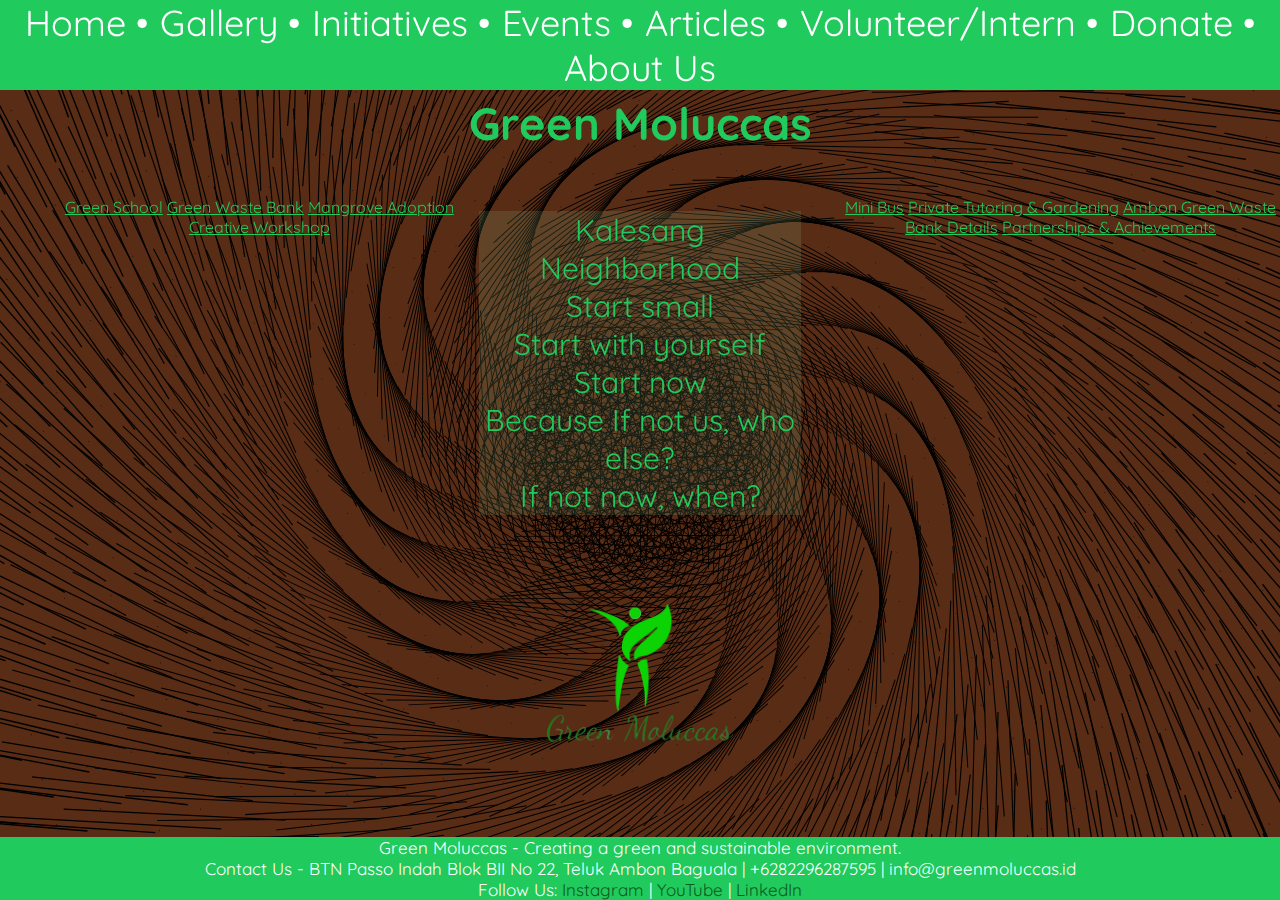
<file: index.html>
<!DOCTYPE html>
<html id="foo">

<head>

 <!-- Google tag (gtag.js) GOOGLE ANALYITCS, CHECK ON THE CODEGREENMOLUCCAS EMAIL-->
<script async src="https://www.googletagmanager.com/gtag/js?id=G-4LBRRN6N9B"></script>
<link href="https://fonts.googleapis.com/css2?family=Quicksand:wght@400;500;700&display=swap" rel="stylesheet">

<script>
  window.dataLayer = window.dataLayer || [];
  function gtag(){dataLayer.push(arguments);}
  gtag('js', new Date());

  gtag('config', 'G-4LBRRN6N9B');
</script>

  <meta http-equiv="Content-Type" content="text/html; charset=utf-8">
  <meta name="description" content="Green Moluccas Website.">
  <meta name="keywords" content="Green Moluccas, Ambon">

  <link rel="stylesheet" type="text/css" href="mystyle.css">
  <title>
    Green Moluccas - Home
  </title>
  <link rel="icon" href="images/Green Moluccas Logo.png">

  <script>
    window.onload = function () {
      const hash = window.location.hash;// location object has page url components
      // defaults for no match

         }

  </script>

  <link href="lightbox2-dev/src/css/lightbox.css" rel="stylesheet" />
  <style>
    /* CSS for layout */
    .columns {
      display: flex;
      justify-content: space-between;
      margin-top: 20px;
    }

    .left-column,
    .right-column {
      flex-basis: 45%; /* Adjust as needed */
    }
  </style>

</head>
<div class="topnav">
    <a href="index.html">Home •</a>
    <a href="gallery.html"> Gallery •</a>
    <a href="whatWeDo.html"> Initiatives •</a>
    <a href="events.html"> Events •</a>
    <a href="articles.html"> Articles •</a>
    <a href="volunteer.html"> Volunteer/Intern •</a>
    <a href="donate.html"> Donate •</a>
    <a href="information.html"> About Us</a>
</div>

</header>

<body>   
  <h1>Green Moluccas</h1>
  <div class="columns">
    <div class="left-column">
      <nav class="nav">
      <div class="secondary-topnav">
        <ul>
          <a href="whatWeDo.html#green-school">Green School</a>
          <a href="whatWeDo.html#green-waste-bank">Green Waste Bank</a>
          <a href="whatWeDo.html#mangrove-adoption">Mangrove Adoption</a>
          <a href="whatWeDo.html#creative-workshop">Creative Workshop</a>
        </ul>
      </div>
      </nav>
    </div>

    <div class="center-content">
      <p style="text-align: center; padding-left: 0px; padding-right: 0px;">
        Kalesang Neighborhood<br>
        Start small<br>
        Start with yourself<br>
        Start now<br>
        Because If not us, who else?<br>
        If not now, when?
      </p>
    </div>

    <div class="right-column">
      <nav class="nav">
      <div class="secondary-topnav">
        <ul>
          <a href="whatWeDo.html#mini-bus">Mini Bus</a>
          <a href="whatWeDo.html#private-tutoring">Private Tutoring & Gardening</a>
          <a href="whatWeDo.html#ambon-green-waste-bank-details">Ambon Green Waste Bank Details</a>
          <a href="whatWeDo.html#partnerships-achievements">Partnerships & Achievements</a>
        </ul>
      </div>
    </div>
  </nav>
  </div>  <img src="images/Green Moluccas Logo.png">

    <script src="https://ajax.googleapis.com/ajax/libs/jquery/3.6.0/jquery.min.js"></script>

<canvas id="canvas"></canvas>
<script>
  const canvas = document.getElementById('canvas');
  const ctx = canvas.getContext('2d');
  const goldenRatio = 1.61803398875;

  function drawComplexChrysanthemumSpiral(scale, offsetX, offsetY, color) {
    ctx.save();
    ctx.translate(offsetX, offsetY);

    for (let i = 0; i < 1500; i++) {
      ctx.beginPath();
      ctx.strokeStyle = color;
      ctx.lineWidth = 1;

      const angle = i * goldenRatio * Math.PI;

      const x1 = Math.cos(angle) * scale * i;
      const y1 = Math.sin(angle) * scale * i;

      const x2 = Math.cos(angle + 0.001) * scale * (i + 1);
      const y2 = Math.sin(angle + 0.001) * scale * (i + 1);

      ctx.moveTo(x1, y1);
      ctx.lineTo(x2, y2);

      ctx.stroke();
    }

    for (let i = 0; i < 7777; i++) {
      ctx.beginPath();
      ctx.strokeStyle = color;
      ctx.lineWidth = 222;

      const angle = -i * goldenRatio * Math.PI;

      const x1 = Math.cos(angle) * scale * i;
      const y1 = Math.sin(angle) * scale * i;

      const x2 = Math.cos(angle - 0.0016) * scale * (i + 1.6);
      const y2 = Math.sin(angle - 0.0016) * scale * (i + 1.6);

      ctx.moveTo(x1, y1);
      ctx.lineTo(x2, y2);

      ctx.stroke();
    }

    ctx.restore();
  }

  function resizeCanvas() {
    canvas.width = window.innerWidth;
    canvas.height = window.innerHeight;
    ctx.clearRect(0, 0, canvas.width, canvas.height);

    const scale = canvas.width / 2500;
    const offsetX = canvas.width / 2;
    const offsetY = canvas.height / 2;

    drawComplexChrysanthemumSpiral(scale, offsetX, offsetY, '#00001');
  }screenTop

  window.addEventListener('resize', resizeCanvas);
  resizeCanvas();
</script>
  </h1>
  <div class="footer">
        Green Moluccas - Creating a green and sustainable environment.   <br>
        Contact Us - BTN Passo Indah Blok BII No 22, Teluk Ambon Baguala | +6282296287595 | info@greenmoluccas.id
        <br>
        Follow Us:
        <a href="https://www.instagram.com/accounts/login/?next=https%3A%2F%2Fwww.instagram.com%2Fgreenmoluccas.id%2F%3Fhl%3Den&is_from_rle" target="_blank" style="color: #095b1f; text-decoration: none;">Instagram</a> |
        <a href="https://www.youtube.com/channel/UCEOhMJRiOeGinYhbmwOsuWQ" target="_blank" style="color: #095b1f; text-decoration: none;">YouTube</a> |
        <a href="https://www.linkedin.com/in/green-moluccas-7292b9257/" target="_blank" style="color: #095b1f; text-decoration: none;">LinkedIn</a>
</div>
</body>

</html>
</file>
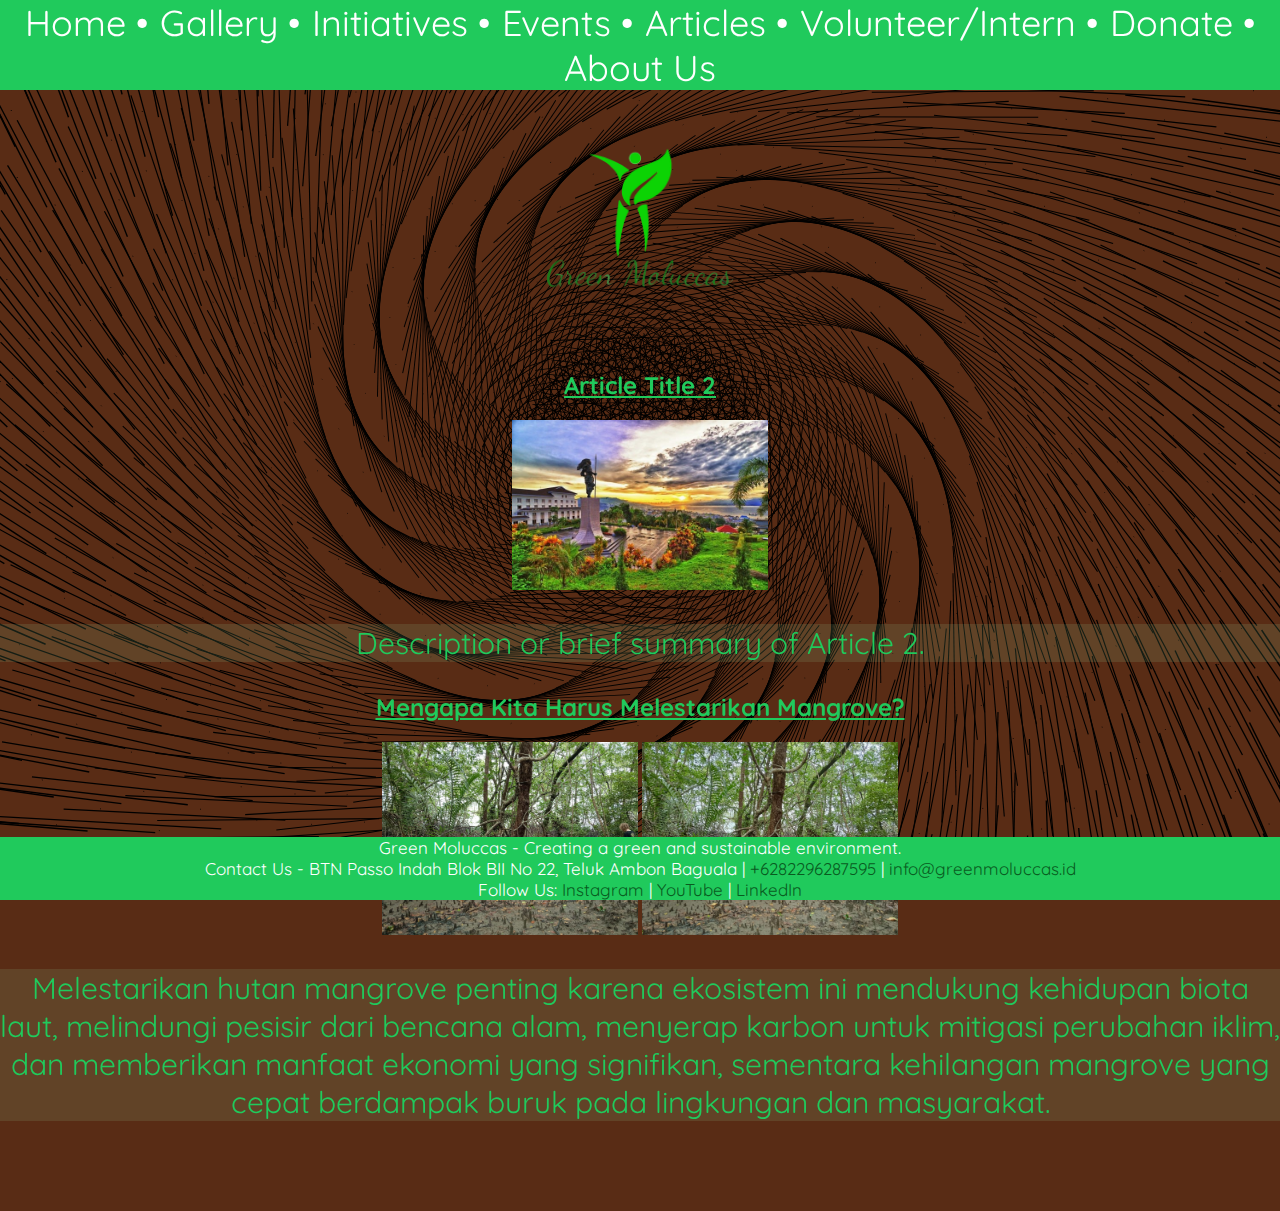
<file: articles.html>
<!DOCTYPE html>
<html>

<head>

    <link rel="stylesheet" type="text/css" href="mystyle.css">
    <title>
        Green Moluccas - Articles
    </title>
    <link rel="icon" href="images/Green Moluccas Logo.png">
    <link href="https://fonts.googleapis.com/css2?family=Quicksand:wght@400;500;700&display=swap" rel="stylesheet">


</head>
<div class="topnav">
    <a style="white-space: nowrap;" href="index.html">Home •</a>
    <a style="white-space: nowrap;" href="gallery.html"> Gallery •</a>
    <a style="white-space: nowrap;" href="whatWeDo.html"> Initiatives •</a>
    <a style="white-space: nowrap;" href="events.html"> Events •</a>
    <a style="white-space: nowrap;" href="articles.html"> Articles •</a>
    <a style="white-space: nowrap;" href="volunteer.html"> Volunteer/Intern •</a>
    <a style="white-space: nowrap;" href="donate.html"> Donate •</a>
    <a style="white-space: nowrap;" href="information.html"> About Us</a>
</div>
</header>

<body>
  <img src="images/Green Moluccas Logo.png">

<canvas id="canvas"></canvas>
<section id="articles">
  <!-- Add more articles as needed -->
  <article>
      <h2><a href="articles/article1.html">Article Title 2</a></h2>
      <img src="images/placeholder.jpg" alt="Article 1 Image">
      <p style="text-align: center;     padding-left: 0px; padding-right: 0px;
">Description or brief summary of Article 2.</p>
  </article>
  
  <article>
      <h2><a href="articles/MengapaKitaHarusMelestarikanMangrove.html">Mengapa Kita Harus Melestarikan Mangrove?</a></h2>
      <img src="images/Mengapa Kita Harus Melestarikan Mangrove image.jpg" alt="Mengapa Kita Harus Melestarikan Mangrove? Image">      <img src="images/Mengapa Kita Harus Melestarikan Mangrove image2.jpg" alt="Mengapa Kita Harus Melestarikan Mangrove? Image2">

      <p style="text-align: center;     padding-left: 0px; padding-right: 0px;
">Melestarikan hutan mangrove penting karena ekosistem ini mendukung kehidupan biota laut, melindungi pesisir dari bencana alam, menyerap karbon untuk mitigasi perubahan iklim, dan memberikan manfaat ekonomi yang signifikan, sementara kehilangan mangrove yang cepat berdampak buruk pada lingkungan dan masyarakat.</p>
  </article>
</section>
<br><br>
<br>


<script>
  const canvas = document.getElementById('canvas');
  const ctx = canvas.getContext('2d');
  const goldenRatio = 1.61803398875;

  function drawComplexChrysanthemumSpiral(scale, offsetX, offsetY, color) {
    ctx.save();
    ctx.translate(offsetX, offsetY);

    for (let i = 0; i < 1500; i++) {
      ctx.beginPath();
      ctx.strokeStyle = color;
      ctx.lineWidth = 1;

      const angle = i * goldenRatio * Math.PI;

      const x1 = Math.cos(angle) * scale * i;
      const y1 = Math.sin(angle) * scale * i;

      const x2 = Math.cos(angle + 0.001) * scale * (i + 1);
      const y2 = Math.sin(angle + 0.001) * scale * (i + 1);

      ctx.moveTo(x1, y1);
      ctx.lineTo(x2, y2);

      ctx.stroke();
    }

    for (let i = 0; i < 7777; i++) {
      ctx.beginPath();
      ctx.strokeStyle = color;
      ctx.lineWidth = 222;

      const angle = -i * goldenRatio * Math.PI;

      const x1 = Math.cos(angle) * scale * i;
      const y1 = Math.sin(angle) * scale * i;

      const x2 = Math.cos(angle - 0.0016) * scale * (i + 1.6);
      const y2 = Math.sin(angle - 0.0016) * scale * (i + 1.6);

      ctx.moveTo(x1, y1);
      ctx.lineTo(x2, y2);

      ctx.stroke();
    }

    ctx.restore();
  }

  function resizeCanvas() {
    canvas.width = window.innerWidth;
    canvas.height = window.innerHeight;
    ctx.clearRect(0, 0, canvas.width, canvas.height);

    const scale = canvas.width / 2500;
    const offsetX = canvas.width / 2;
    const offsetY = canvas.height / 2;

    drawComplexChrysanthemumSpiral(scale, offsetX, offsetY, '#00001');
  }screenTop

  window.addEventListener('resize', resizeCanvas);
  resizeCanvas();
</script>
<div class="footer">
        Green Moluccas - Creating a green and sustainable environment.   <br>
        Contact Us - BTN Passo Indah Blok BII No 22, Teluk Ambon Baguala | <a style="color: #095b1f; text-decoration: none;" href="tel:+6282296287595">+6282296287595</a> | <a style="color: #095b1f; text-decoration: none;" href="mailto:info@greenmoluccas.id">info@greenmoluccas.id</a>
        <br>
        Follow Us:
        <a href="https://www.instagram.com/accounts/login/?next=https%3A%2F%2Fwww.instagram.com%2Fgreenmoluccas.id%2F%3Fhl%3Den&is_from_rle" target="_blank" style="color: #095b1f; text-decoration: none;">Instagram</a> |
        <a href="https://www.youtube.com/channel/UCEOhMJRiOeGinYhbmwOsuWQ" target="_blank" style="color: #095b1f; text-decoration: none;">YouTube</a> |
        <a href="https://www.linkedin.com/in/green-moluccas-7292b9257/" target="_blank" style="color: #095b1f; text-decoration: none;">LinkedIn</a>
</div>
</body>

</html>
</file>
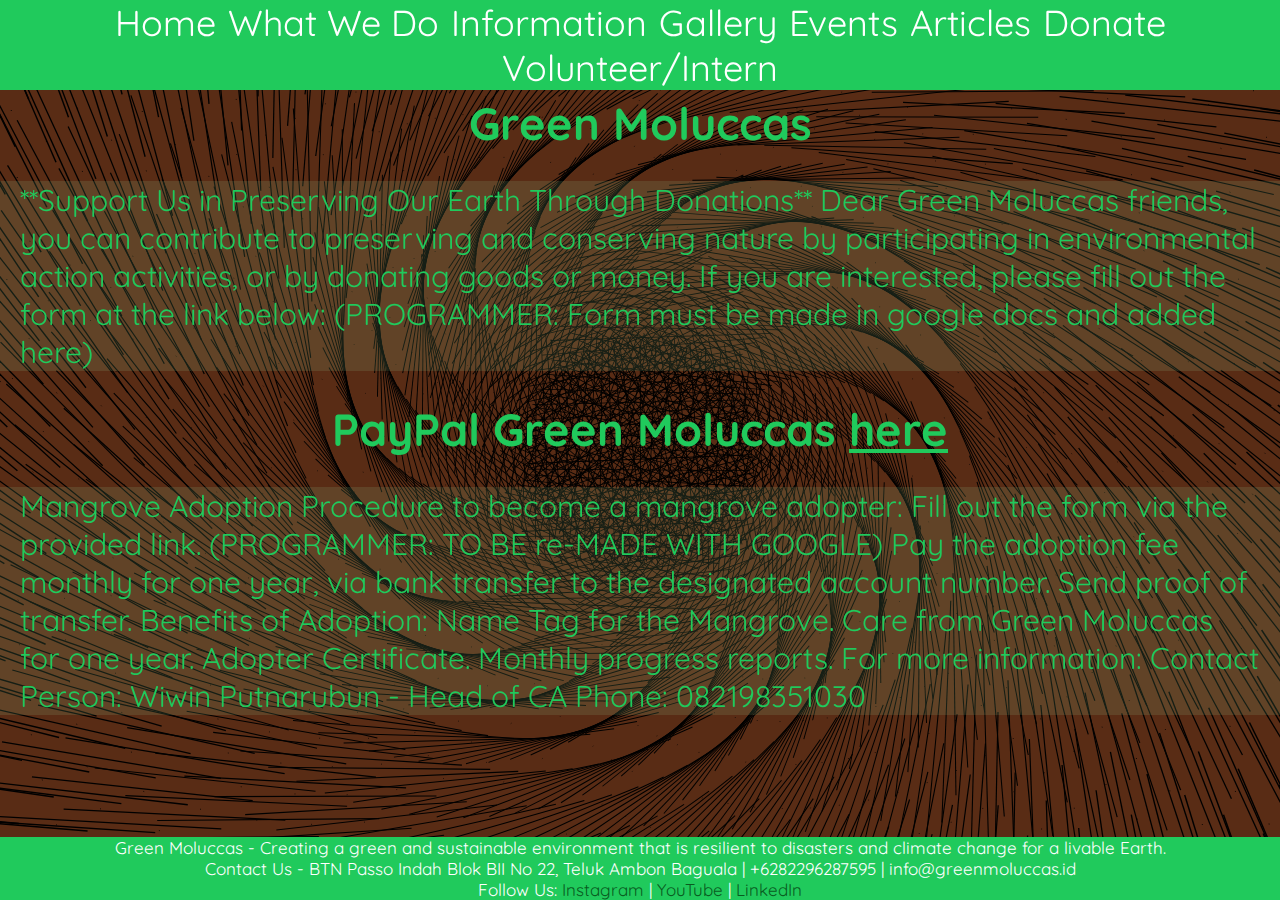
<file: donate.html>
<!DOCTYPE html>
<html>

<head>

    <link rel="stylesheet" type="text/css" href="mystyle.css">
    <title>
        Green Moluccas ~ Donate
    </title>
    <link rel="icon" href="images/Green Moluccas Logo.png">
    <link href="https://fonts.googleapis.com/css2?family=Quicksand:wght@400;500;700&display=swap" rel="stylesheet">


</head>
<div class="topnav">
    <a href="index.html">Home</a>
    <a href="whatWeDo.html"> What We Do</a>
    <a href="information.html"> Information</a>
    <a href="gallery.html"> Gallery</a>
    <a href="events.html"> Events</a>
    <a href="articles.html"> Articles</a>
    <a href="donate.html"> Donate</a>
    <a href="volunteer.html"> Volunteer/Intern</a>

</div>
</header>

<body>
    <h1>    Green Moluccas<br>
    </h1>
<canvas id="canvas"></canvas>
<p>**Support Us in Preserving Our Earth Through Donations**

Dear Green Moluccas friends, you can contribute to preserving and conserving nature by participating in environmental action activities, or by donating goods or money. If you are interested, please fill out the form at the link below:
(PROGRAMMER: Form must be made in google docs and added here)</p> 
<h1>PayPal Green Moluccas <a target="_blank" href="ADD PAYPAL DONATION LINK, or programmer, change this to correct way to donate">here</a></h1>

<p>Mangrove Adoption

  Procedure to become a mangrove adopter:
  
  Fill out the form via the provided link. (PROGRAMMER: TO BE re-MADE WITH GOOGLE)
  Pay the adoption fee monthly for one year, via bank transfer to the designated account number.
  Send proof of transfer.
  Benefits of Adoption:
  
  Name Tag for the Mangrove.
  Care from Green Moluccas for one year.
  Adopter Certificate.
  Monthly progress reports.
  For more information:
  
  Contact Person: Wiwin Putnarubun - Head of CA
  Phone: 082198351030</p>
<script>
  const canvas = document.getElementById('canvas');
  const ctx = canvas.getContext('2d');
  const goldenRatio = 1.61803398875;

  function drawComplexChrysanthemumSpiral(scale, offsetX, offsetY, color) {
    ctx.save();
    ctx.translate(offsetX, offsetY);

    for (let i = 0; i < 1500; i++) {
      ctx.beginPath();
      ctx.strokeStyle = color;
      ctx.lineWidth = 1;

      const angle = i * goldenRatio * Math.PI;

      const x1 = Math.cos(angle) * scale * i;
      const y1 = Math.sin(angle) * scale * i;

      const x2 = Math.cos(angle + 0.001) * scale * (i + 1);
      const y2 = Math.sin(angle + 0.001) * scale * (i + 1);

      ctx.moveTo(x1, y1);
      ctx.lineTo(x2, y2);

      ctx.stroke();
    }

    for (let i = 0; i < 7777; i++) {
      ctx.beginPath();
      ctx.strokeStyle = color;
      ctx.lineWidth = 222;

      const angle = -i * goldenRatio * Math.PI;

      const x1 = Math.cos(angle) * scale * i;
      const y1 = Math.sin(angle) * scale * i;

      const x2 = Math.cos(angle - 0.0016) * scale * (i + 1.6);
      const y2 = Math.sin(angle - 0.0016) * scale * (i + 1.6);

      ctx.moveTo(x1, y1);
      ctx.lineTo(x2, y2);

      ctx.stroke();
    }

    ctx.restore();
  }

  function resizeCanvas() {
    canvas.width = window.innerWidth;
    canvas.height = window.innerHeight;
    ctx.clearRect(0, 0, canvas.width, canvas.height);

    const scale = canvas.width / 2500;
    const offsetX = canvas.width / 2;
    const offsetY = canvas.height / 2;

    drawComplexChrysanthemumSpiral(scale, offsetX, offsetY, '#00001');
  }screenTop

  window.addEventListener('resize', resizeCanvas);
  resizeCanvas();
</script>
<div class="footer">
        Green Moluccas - Creating a green and sustainable environment that is resilient to disasters and climate change for a livable Earth.        <br>
        Contact Us - BTN Passo Indah Blok BII No 22, Teluk Ambon Baguala | +6282296287595 | info@greenmoluccas.id
        <br>
        Follow Us:
        <a href="https://www.instagram.com/accounts/login/?next=https%3A%2F%2Fwww.instagram.com%2Fgreenmoluccas.id%2F%3Fhl%3Den&is_from_rle" target="_blank" style="color: #095b1f; text-decoration: none;">Instagram</a> |
        <a href="https://www.youtube.com/channel/UCEOhMJRiOeGinYhbmwOsuWQ" target="_blank" style="color: #095b1f; text-decoration: none;">YouTube</a> |
        <a href="https://www.linkedin.com/in/green-moluccas-7292b9257/" target="_blank" style="color: #095b1f; text-decoration: none;">LinkedIn</a>
</div>
</body>

</html>
</file>
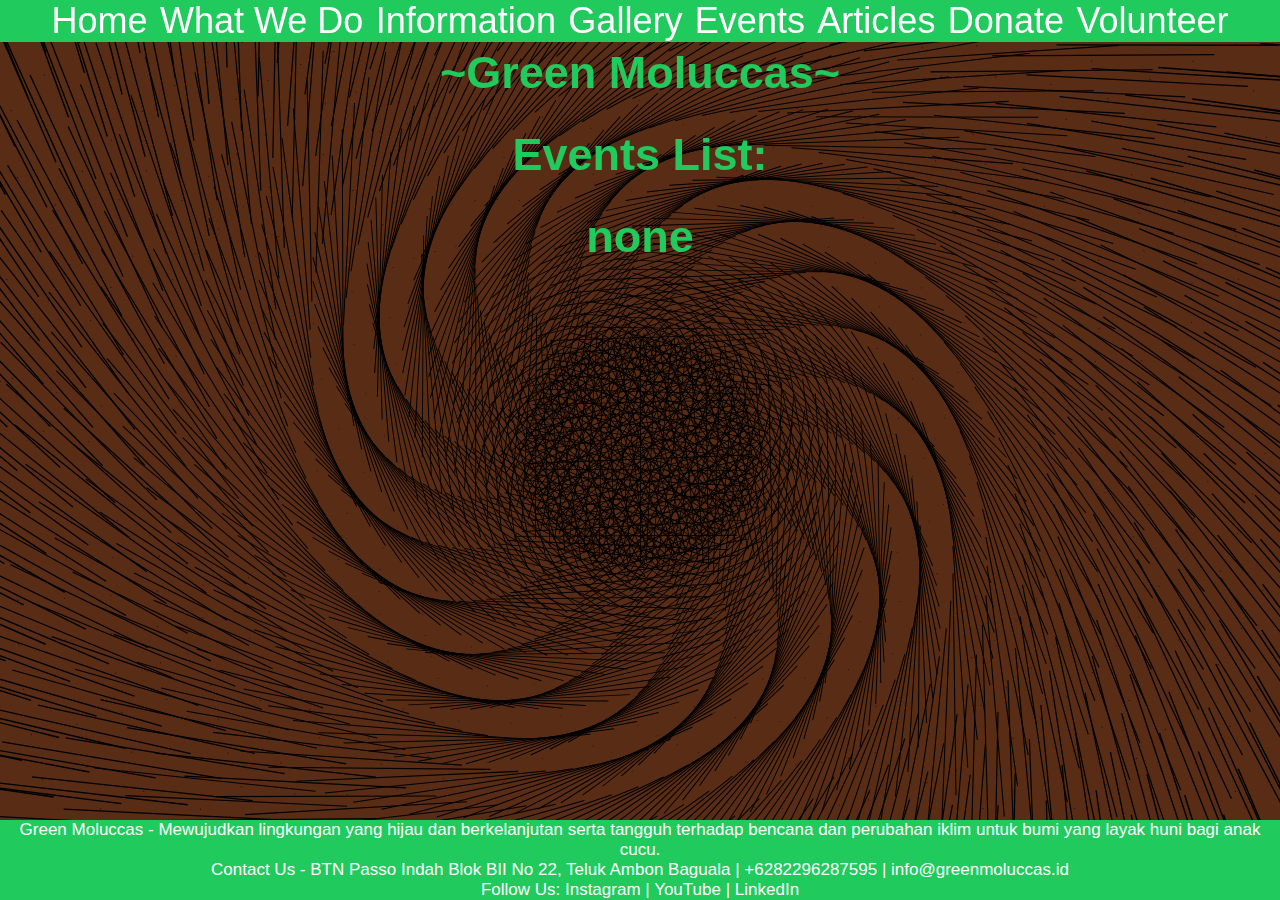
<file: events.html>
<!DOCTYPE html>
<html>

<head>

    <link rel="stylesheet" type="text/css" href="mystyle.css">
    <title>
        Green Moluccas ~ Events
    </title>
    <link rel="icon" href="images/Green Moluccas Logo.png">


</head>
<div class="topnav">
    <a href="index.html">Home</a>
    <a href="whatWeDo.html"> What We Do</a>
    <a href="information.html"> Information</a>
    <a href="gallery.html"> Gallery</a>
    <a href="events.html"> Events</a>
    <a href="articles.html"> Articles</a>
    <a href="donate.html"> Donate</a>
    <a href="volunteer.html"> Volunteer</a>
</div>
</header>

<body>
<canvas id="canvas"></canvas>
<h1>    ~Green Moluccas~<br>
</h1>
<h1>Events List:</h1>
<h1>none</h1>
<script>
  const canvas = document.getElementById('canvas');
  const ctx = canvas.getContext('2d');
  const goldenRatio = 1.61803398875;

  function drawComplexChrysanthemumSpiral(scale, offsetX, offsetY, color) {
    ctx.save();
    ctx.translate(offsetX, offsetY);

    for (let i = 0; i < 1500; i++) {
      ctx.beginPath();
      ctx.strokeStyle = color;
      ctx.lineWidth = 1;

      const angle = i * goldenRatio * Math.PI;

      const x1 = Math.cos(angle) * scale * i;
      const y1 = Math.sin(angle) * scale * i;

      const x2 = Math.cos(angle + 0.001) * scale * (i + 1);
      const y2 = Math.sin(angle + 0.001) * scale * (i + 1);

      ctx.moveTo(x1, y1);
      ctx.lineTo(x2, y2);

      ctx.stroke();
    }

    for (let i = 0; i < 7777; i++) {
      ctx.beginPath();
      ctx.strokeStyle = color;
      ctx.lineWidth = 222;

      const angle = -i * goldenRatio * Math.PI;

      const x1 = Math.cos(angle) * scale * i;
      const y1 = Math.sin(angle) * scale * i;

      const x2 = Math.cos(angle - 0.0016) * scale * (i + 1.6);
      const y2 = Math.sin(angle - 0.0016) * scale * (i + 1.6);

      ctx.moveTo(x1, y1);
      ctx.lineTo(x2, y2);

      ctx.stroke();
    }

    ctx.restore();
  }

  function resizeCanvas() {
    canvas.width = window.innerWidth;
    canvas.height = window.innerHeight;
    ctx.clearRect(0, 0, canvas.width, canvas.height);

    const scale = canvas.width / 2500;
    const offsetX = canvas.width / 2;
    const offsetY = canvas.height / 2;

    drawComplexChrysanthemumSpiral(scale, offsetX, offsetY, '#00001');
  }screenTop

  window.addEventListener('resize', resizeCanvas);
  resizeCanvas();
</script>
<div class="footer">
        Green Moluccas - Mewujudkan lingkungan yang hijau dan berkelanjutan serta tangguh terhadap bencana dan perubahan iklim untuk bumi yang layak huni bagi anak cucu. 
        <br>
        Contact Us - BTN Passo Indah Blok BII No 22, Teluk Ambon Baguala | +6282296287595 | info@greenmoluccas.id
        <br>
        Follow Us:
        <a href="https://www.instagram.com/accounts/login/?next=https%3A%2F%2Fwww.instagram.com%2Fgreenmoluccas.id%2F%3Fhl%3Den&is_from_rle" target="_blank" style="color: white; text-decoration: none;">Instagram</a> |
        <a href="https://www.youtube.com/channel/UCEOhMJRiOeGinYhbmwOsuWQ" target="_blank" style="color: white; text-decoration: none;">YouTube</a> |
        <a href="https://www.linkedin.com/in/green-moluccas-7292b9257/" target="_blank" style="color: white; text-decoration: none;">LinkedIn</a>
</div>
</body>

</html>
</file>
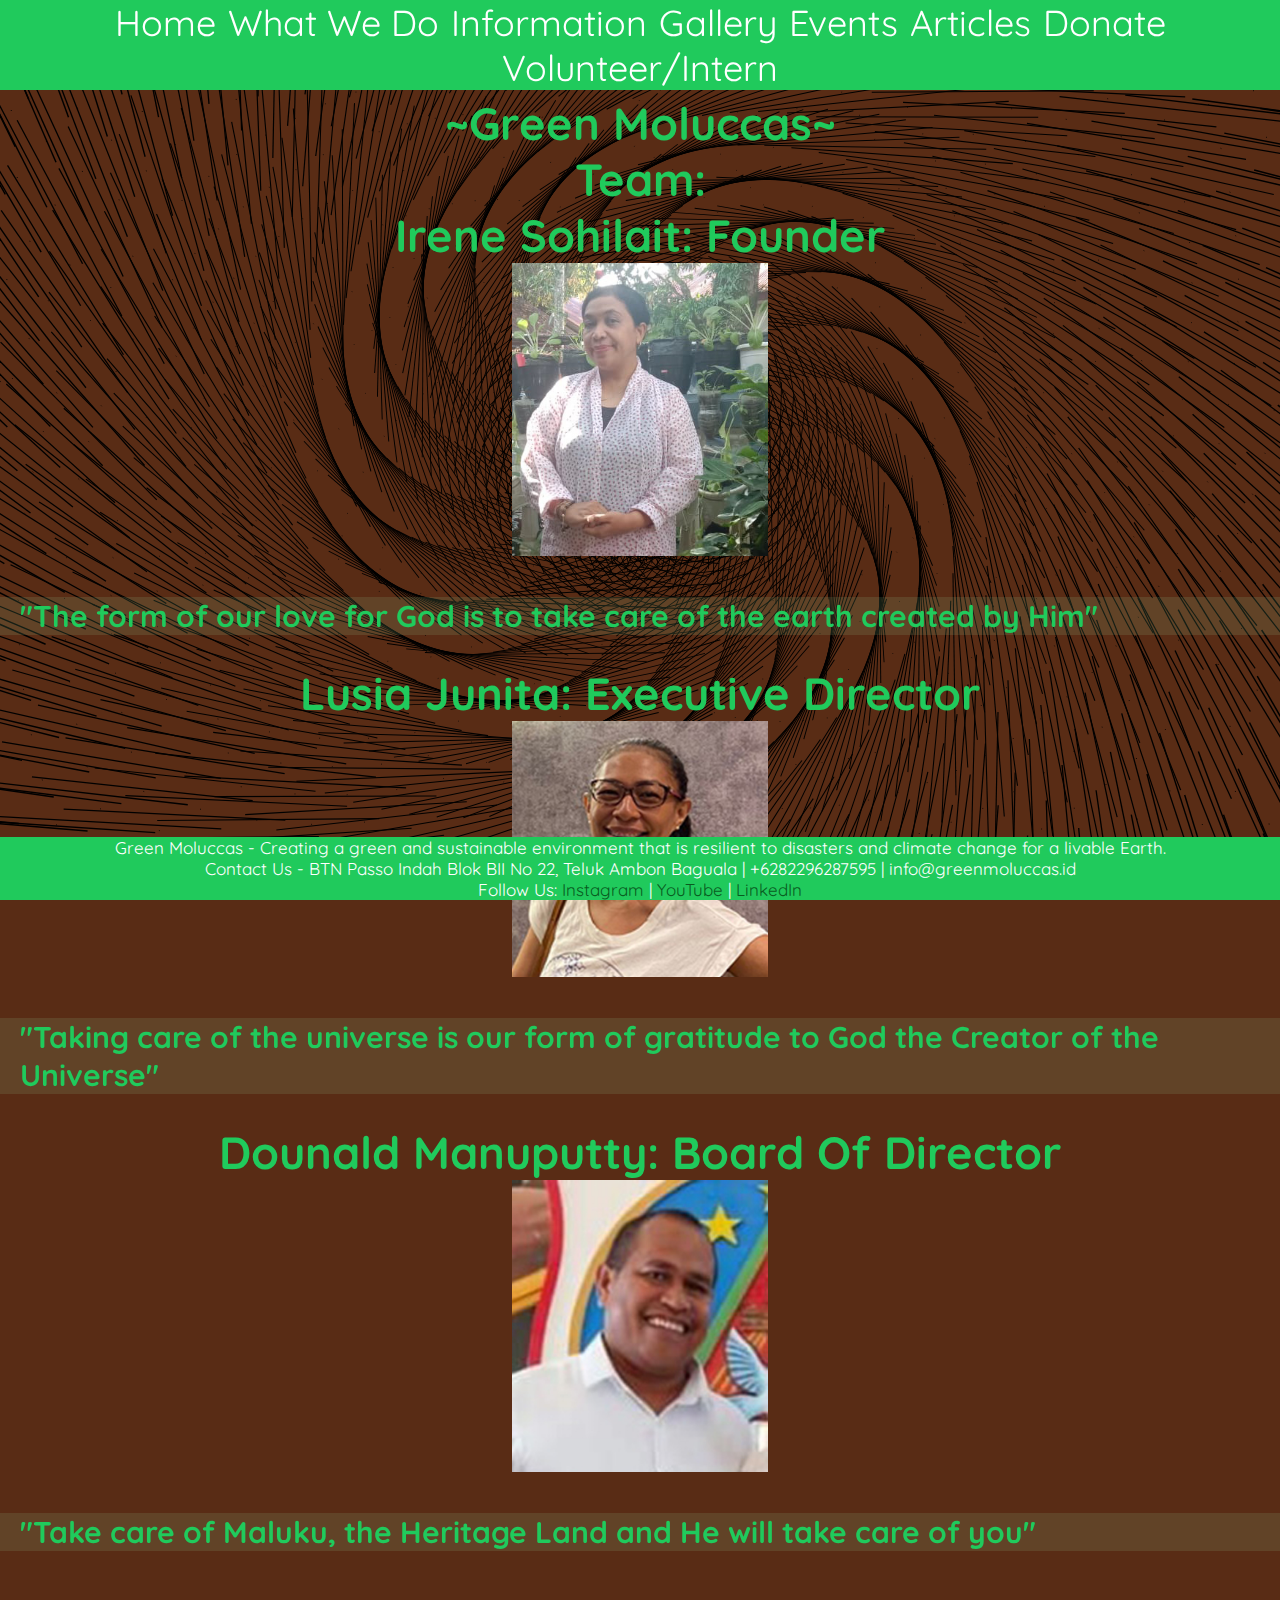
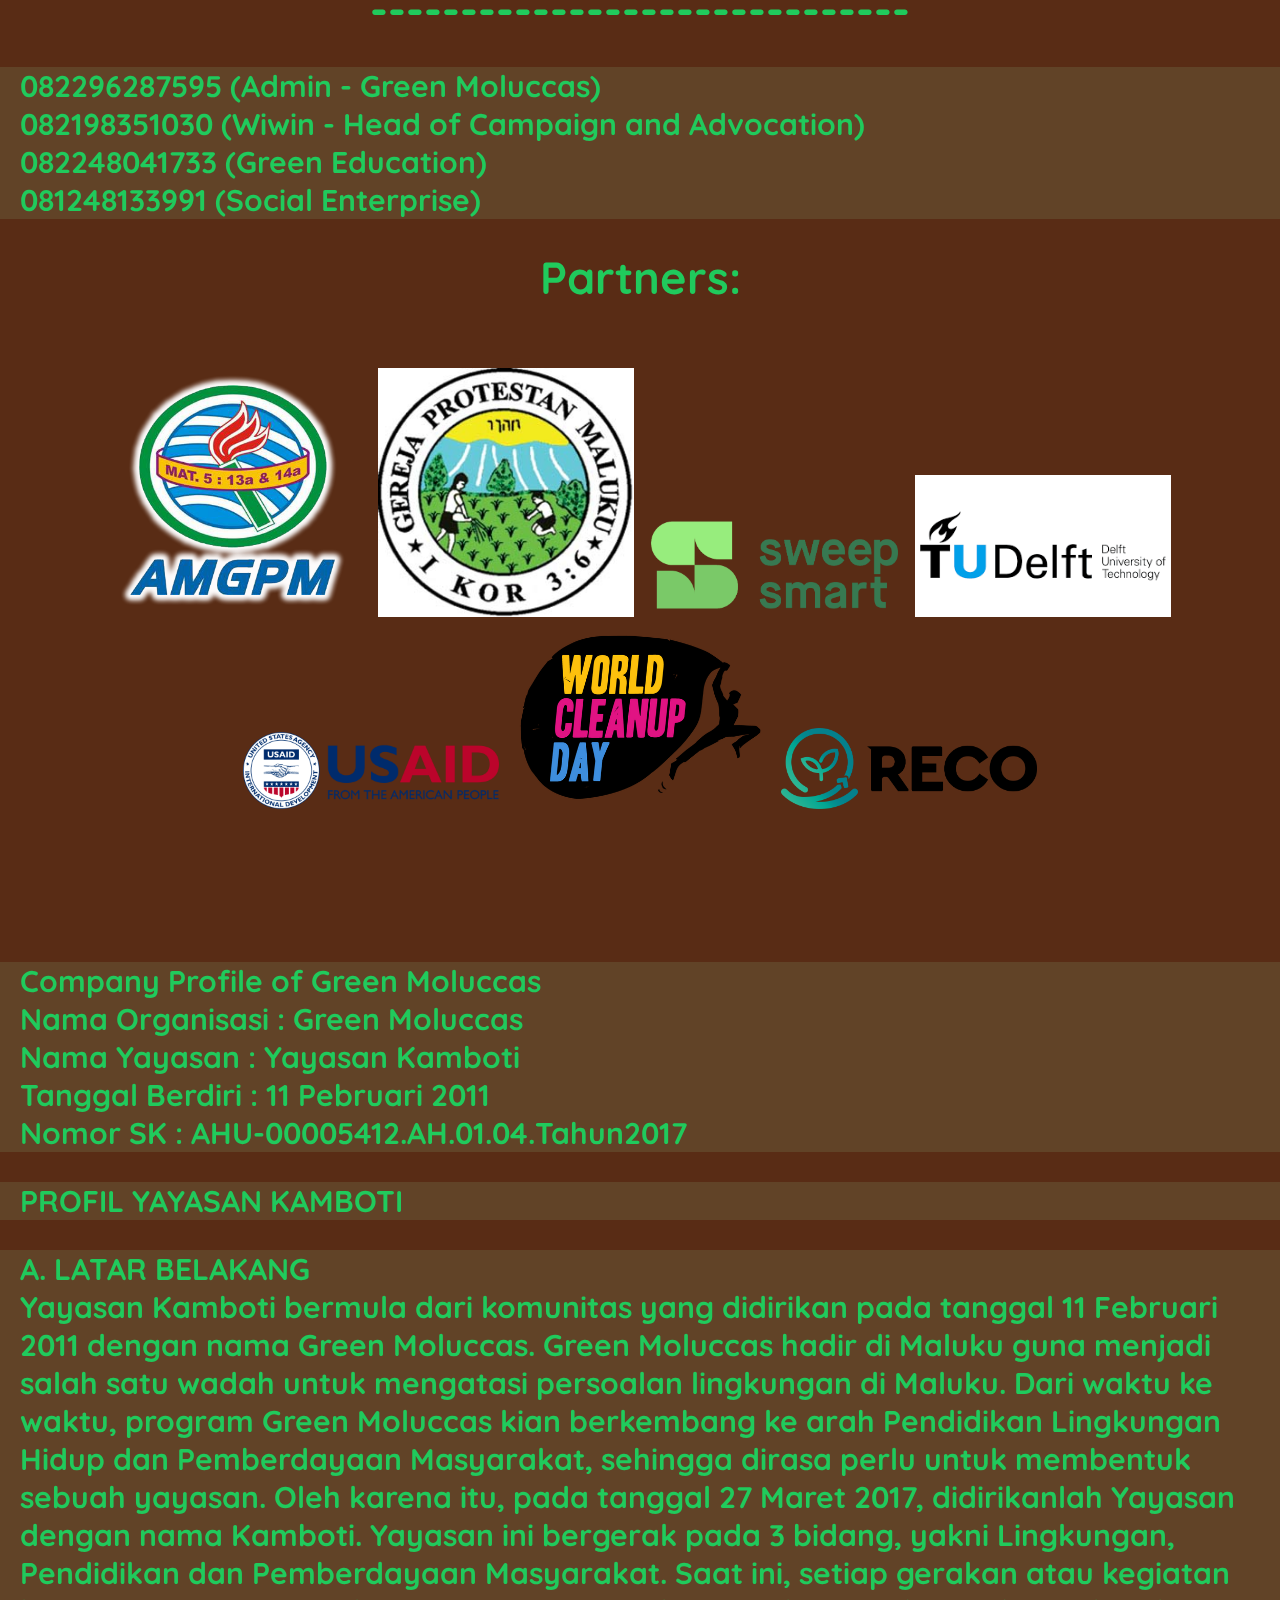
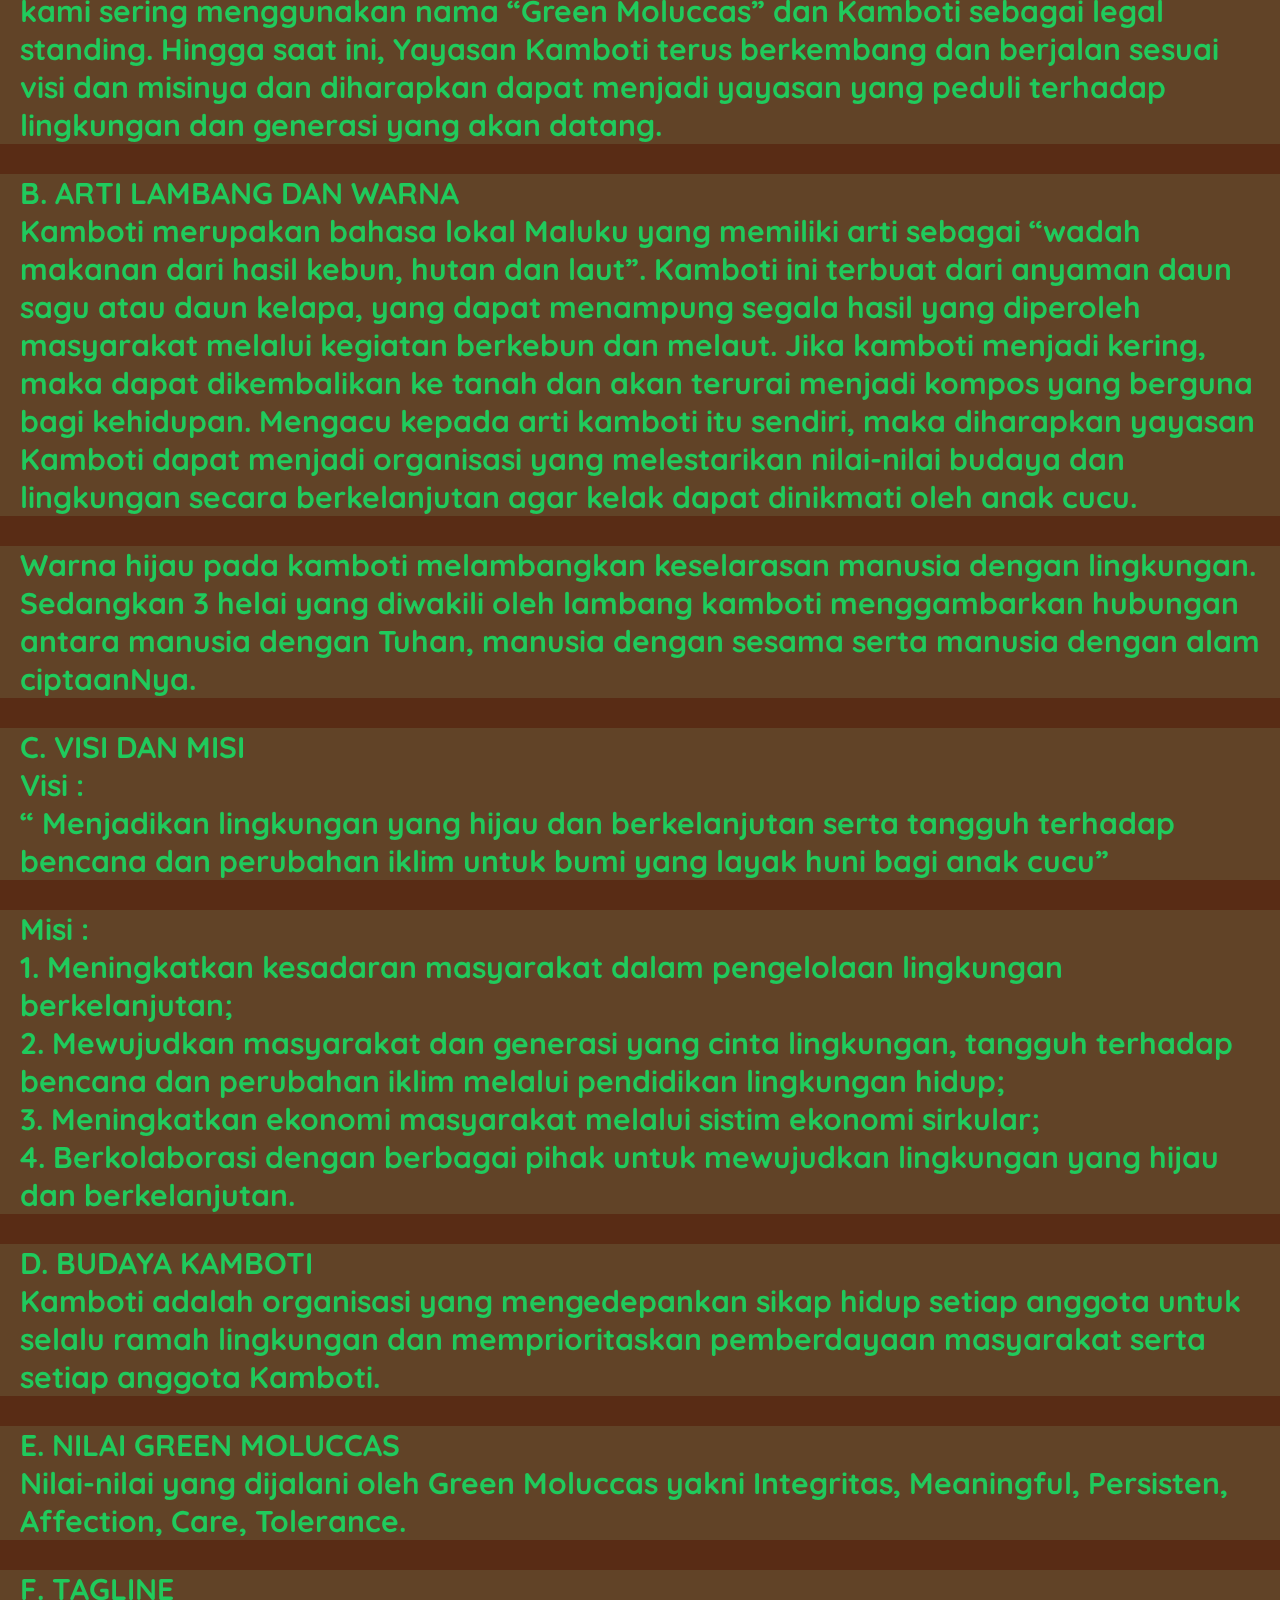
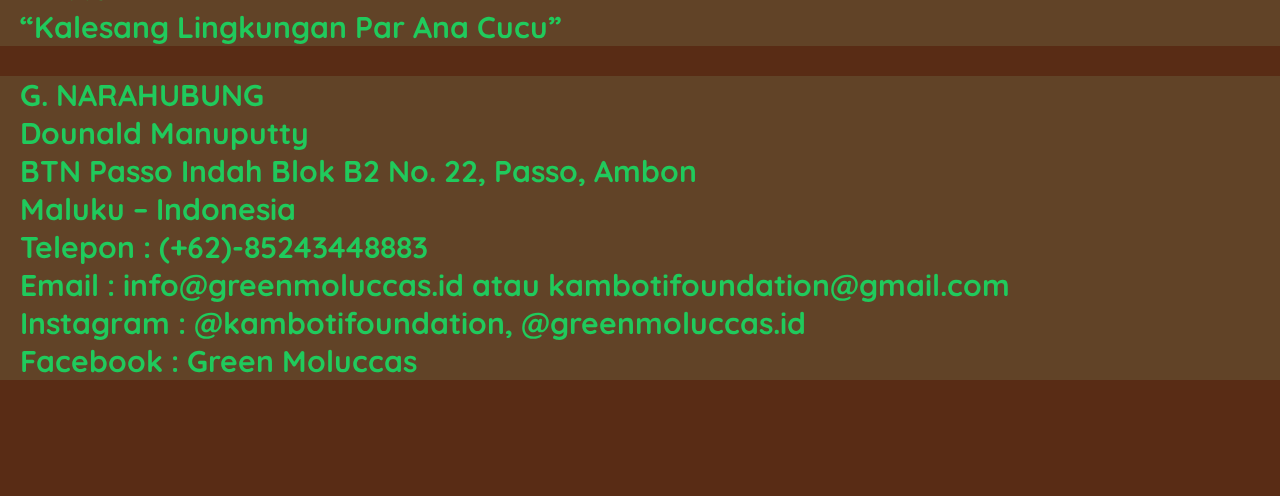
<file: information.html>
<!DOCTYPE html>
<html>

<head>

    <link rel="stylesheet" type="text/css" href="mystyle.css">
    <title>
        Green Moluccas ~ Information
    </title>
    <link rel="icon" href="images/Green Moluccas Logo.png">
    <link href="https://fonts.googleapis.com/css2?family=Quicksand:wght@400;500;700&display=swap" rel="stylesheet">


</head>
<div class="topnav">
    <a href="index.html">Home</a>
    <a href="whatWeDo.html"> What We Do</a>
    <a href="information.html"> Information</a>
    <a href="gallery.html"> Gallery</a>
    <a href="events.html"> Events</a>
    <a href="articles.html"> Articles</a>
    <a href="donate.html"> Donate</a>
    <a href="volunteer.html"> Volunteer/Intern</a>
</div>
</header>

<body>
    <h1>    ~Green Moluccas~<br>
      Team: <br>
      Irene Sohilait: Founder
      <br><img src="images/irene.jpg" alt="Irene S.">
      <br><p>"The form of our love for God is to take care of the earth created by Him"</p>
      Lusia Junita: Executive Director
      <br><img src="images/lusia.jpg" alt="Lusia J.">
      <br><p>"Taking care of the universe is our form of gratitude to God the Creator of the Universe"</p>
      Dounald Manuputty: Board Of Director
      <br><img src="images/doun.jpg" alt="Dounald M.">
      <br><p>"Take care of Maluku, the Heritage Land and He will take care of you"</p>
      ------------------------------
      <p>082296287595 (Admin - Green Moluccas)<br>
      082198351030 (Wiwin - Head of Campaign and Advocation)<br>
      082248041733 (Green Education)<br>
      081248133991 (Social Enterprise)<br>
      </p>
      Partners:
      <br>
      <br><img src="images/amgpm.png" alt="ampgm">
      <img src="images/Logo_Gereja_Protestan_Maluku.jpg" alt="Gereja_Protestan_Maluku">
      <img src="images/sweepsmart.png" alt="sweepsmart">
      <img src="images/tudelft.png" alt="tudelft">
      <img src="images/USAID-Identity.png" alt="USAID">
      <img src="images/worldcleanupday.png" alt="worldcleanupday">
      <img src="images/reco-logo.png" alt="reco">
      <br>
      <br>
<br>
<p>Company Profile of Green Moluccas<br/>
  Nama Organisasi : Green Moluccas<br/>
  Nama Yayasan     : Yayasan Kamboti<br/>
  Tanggal Berdiri    : 11 Pebruari 2011<br/>
  Nomor SK : AHU-00005412.AH.01.04.Tahun2017</p>

<p>PROFIL YAYASAN KAMBOTI</p>

<p>A.           LATAR BELAKANG<br/>
Yayasan Kamboti bermula dari komunitas yang didirikan pada tanggal 11 Februari 2011 dengan nama Green Moluccas. Green Moluccas hadir di Maluku guna menjadi salah satu wadah untuk mengatasi persoalan lingkungan di Maluku. Dari waktu ke waktu, program Green Moluccas kian berkembang ke arah Pendidikan Lingkungan Hidup dan Pemberdayaan Masyarakat, sehingga dirasa perlu untuk membentuk sebuah yayasan. Oleh karena itu,  pada tanggal 27 Maret 2017, didirikanlah Yayasan dengan nama Kamboti. Yayasan ini bergerak pada 3 bidang, yakni Lingkungan, Pendidikan dan Pemberdayaan Masyarakat. Saat ini, setiap gerakan atau kegiatan kami sering menggunakan nama “Green Moluccas” dan Kamboti sebagai legal standing. Hingga saat ini, Yayasan Kamboti terus berkembang dan berjalan sesuai visi dan misinya dan diharapkan dapat menjadi yayasan yang peduli terhadap lingkungan dan generasi yang akan datang.</p>

<p>B.            ARTI LAMBANG DAN WARNA<br/>
Kamboti merupakan bahasa lokal Maluku yang memiliki arti sebagai “wadah makanan dari hasil kebun, hutan dan laut”. Kamboti ini terbuat dari anyaman daun sagu atau daun kelapa, yang dapat menampung segala hasil yang diperoleh masyarakat melalui kegiatan berkebun dan melaut. Jika kamboti menjadi kering, maka dapat dikembalikan ke tanah dan akan terurai menjadi kompos yang berguna bagi kehidupan. Mengacu kepada arti kamboti itu sendiri, maka diharapkan yayasan Kamboti dapat menjadi organisasi yang melestarikan nilai-nilai budaya dan lingkungan secara berkelanjutan agar kelak dapat dinikmati oleh anak cucu.</p>

<p>Warna hijau pada kamboti melambangkan keselarasan manusia dengan lingkungan. Sedangkan 3 helai yang diwakili oleh lambang kamboti menggambarkan hubungan antara manusia dengan Tuhan, manusia dengan sesama serta manusia dengan alam ciptaanNya.</p>

<p>C.           VISI DAN MISI<br/>
Visi :<br/>
“ Menjadikan lingkungan yang hijau dan berkelanjutan serta tangguh terhadap bencana dan perubahan iklim untuk bumi yang layak huni bagi anak cucu”</p>

<p>Misi :<br/>
1.      Meningkatkan kesadaran masyarakat dalam pengelolaan lingkungan berkelanjutan;<br/>
2.      Mewujudkan masyarakat dan generasi yang cinta lingkungan, tangguh terhadap bencana dan perubahan iklim melalui pendidikan lingkungan hidup;<br/>
3.      Meningkatkan ekonomi masyarakat melalui sistim ekonomi sirkular;<br/>
4.      Berkolaborasi dengan berbagai pihak untuk mewujudkan lingkungan yang hijau dan berkelanjutan.</p>

<p>D.    BUDAYA KAMBOTI<br/>
Kamboti adalah organisasi yang mengedepankan sikap hidup setiap anggota untuk selalu ramah lingkungan dan memprioritaskan pemberdayaan masyarakat serta setiap anggota Kamboti.</p>

<p>E.     NILAI GREEN MOLUCCAS<br/>
Nilai-nilai yang dijalani oleh Green Moluccas yakni Integritas, Meaningful, Persisten, Affection, Care, Tolerance.</p>

<p>F.            TAGLINE<br/>
“Kalesang Lingkungan Par Ana Cucu”</p>

<p>G.           NARAHUBUNG<br/>
Dounald Manuputty<br/>
BTN Passo Indah Blok B2 No. 22, Passo, Ambon<br/>
Maluku – Indonesia<br/>
Telepon : (+62)-85243448883<br/>
Email : info@greenmoluccas.id atau  kambotifoundation@gmail.com<br/>
Instagram : @kambotifoundation, @greenmoluccas.id<br/>
Facebook : Green Moluccas</p>

      <br>
    </h1>
<canvas id="canvas"></canvas>
<script>
  const canvas = document.getElementById('canvas');
  const ctx = canvas.getContext('2d');
  const goldenRatio = 1.61803398875;

  function drawComplexChrysanthemumSpiral(scale, offsetX, offsetY, color) {
    ctx.save();
    ctx.translate(offsetX, offsetY);

    for (let i = 0; i < 1500; i++) {
      ctx.beginPath();
      ctx.strokeStyle = color;
      ctx.lineWidth = 1;

      const angle = i * goldenRatio * Math.PI;

      const x1 = Math.cos(angle) * scale * i;
      const y1 = Math.sin(angle) * scale * i;

      const x2 = Math.cos(angle + 0.001) * scale * (i + 1);
      const y2 = Math.sin(angle + 0.001) * scale * (i + 1);

      ctx.moveTo(x1, y1);
      ctx.lineTo(x2, y2);

      ctx.stroke();
    }

    for (let i = 0; i < 7777; i++) {
      ctx.beginPath();
      ctx.strokeStyle = color;
      ctx.lineWidth = 222;

      const angle = -i * goldenRatio * Math.PI;

      const x1 = Math.cos(angle) * scale * i;
      const y1 = Math.sin(angle) * scale * i;

      const x2 = Math.cos(angle - 0.0016) * scale * (i + 1.6);
      const y2 = Math.sin(angle - 0.0016) * scale * (i + 1.6);

      ctx.moveTo(x1, y1);
      ctx.lineTo(x2, y2);

      ctx.stroke();
    }

    ctx.restore();
  }

  function resizeCanvas() {
    canvas.width = window.innerWidth;
    canvas.height = window.innerHeight;
    ctx.clearRect(0, 0, canvas.width, canvas.height);

    const scale = canvas.width / 2500;
    const offsetX = canvas.width / 2;
    const offsetY = canvas.height / 2;

    drawComplexChrysanthemumSpiral(scale, offsetX, offsetY, '#00001');
  }screenTop

  window.addEventListener('resize', resizeCanvas);
  resizeCanvas();
</script>
<div class="footer">
        Green Moluccas - Creating a green and sustainable environment that is resilient to disasters and climate change for a livable Earth.        <br>
        Contact Us - BTN Passo Indah Blok BII No 22, Teluk Ambon Baguala | +6282296287595 | info@greenmoluccas.id
        <br>
        Follow Us:
        <a href="https://www.instagram.com/accounts/login/?next=https%3A%2F%2Fwww.instagram.com%2Fgreenmoluccas.id%2F%3Fhl%3Den&is_from_rle" target="_blank" style="color: #095b1f; text-decoration: none;">Instagram</a> |
        <a href="https://www.youtube.com/channel/UCEOhMJRiOeGinYhbmwOsuWQ" target="_blank" style="color: #095b1f; text-decoration: none;">YouTube</a> |
        <a href="https://www.linkedin.com/in/green-moluccas-7292b9257/" target="_blank" style="color: #095b1f; text-decoration: none;">LinkedIn</a>
</div>






</body>

</html>
</file>
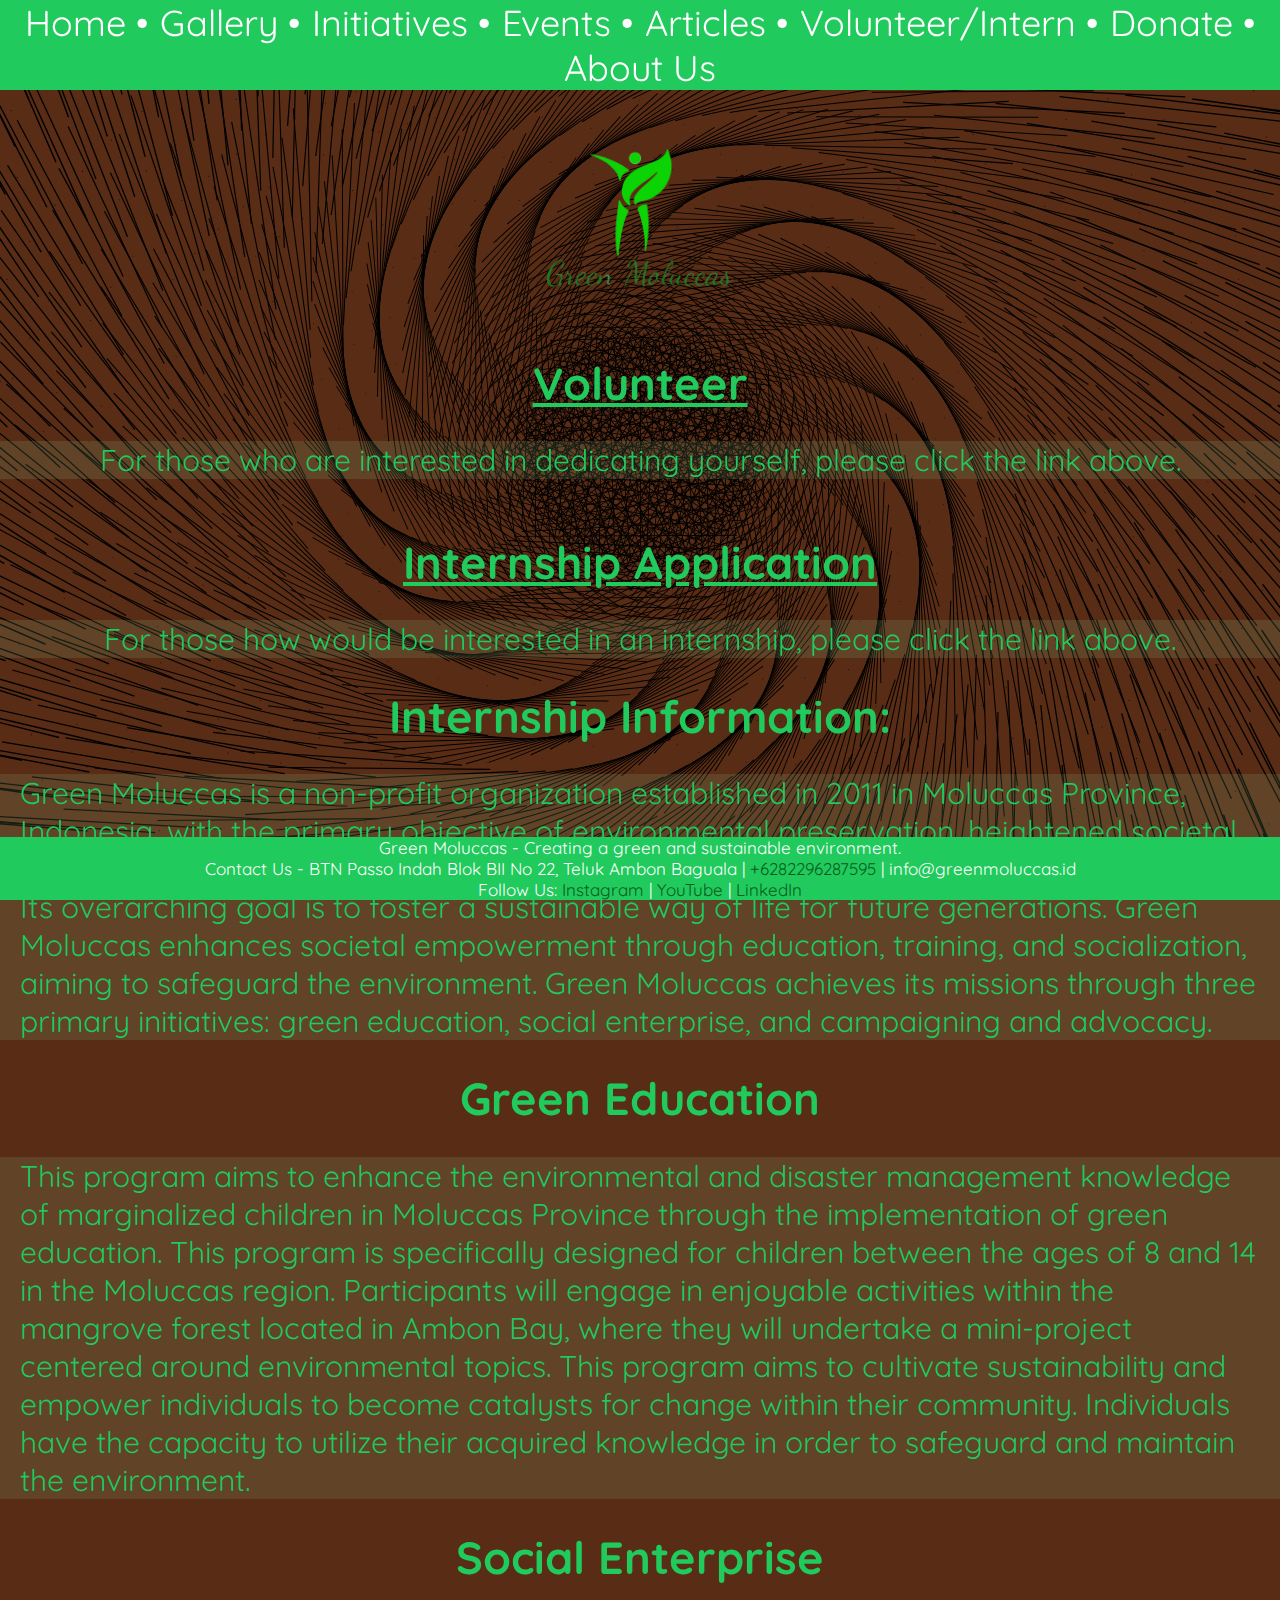
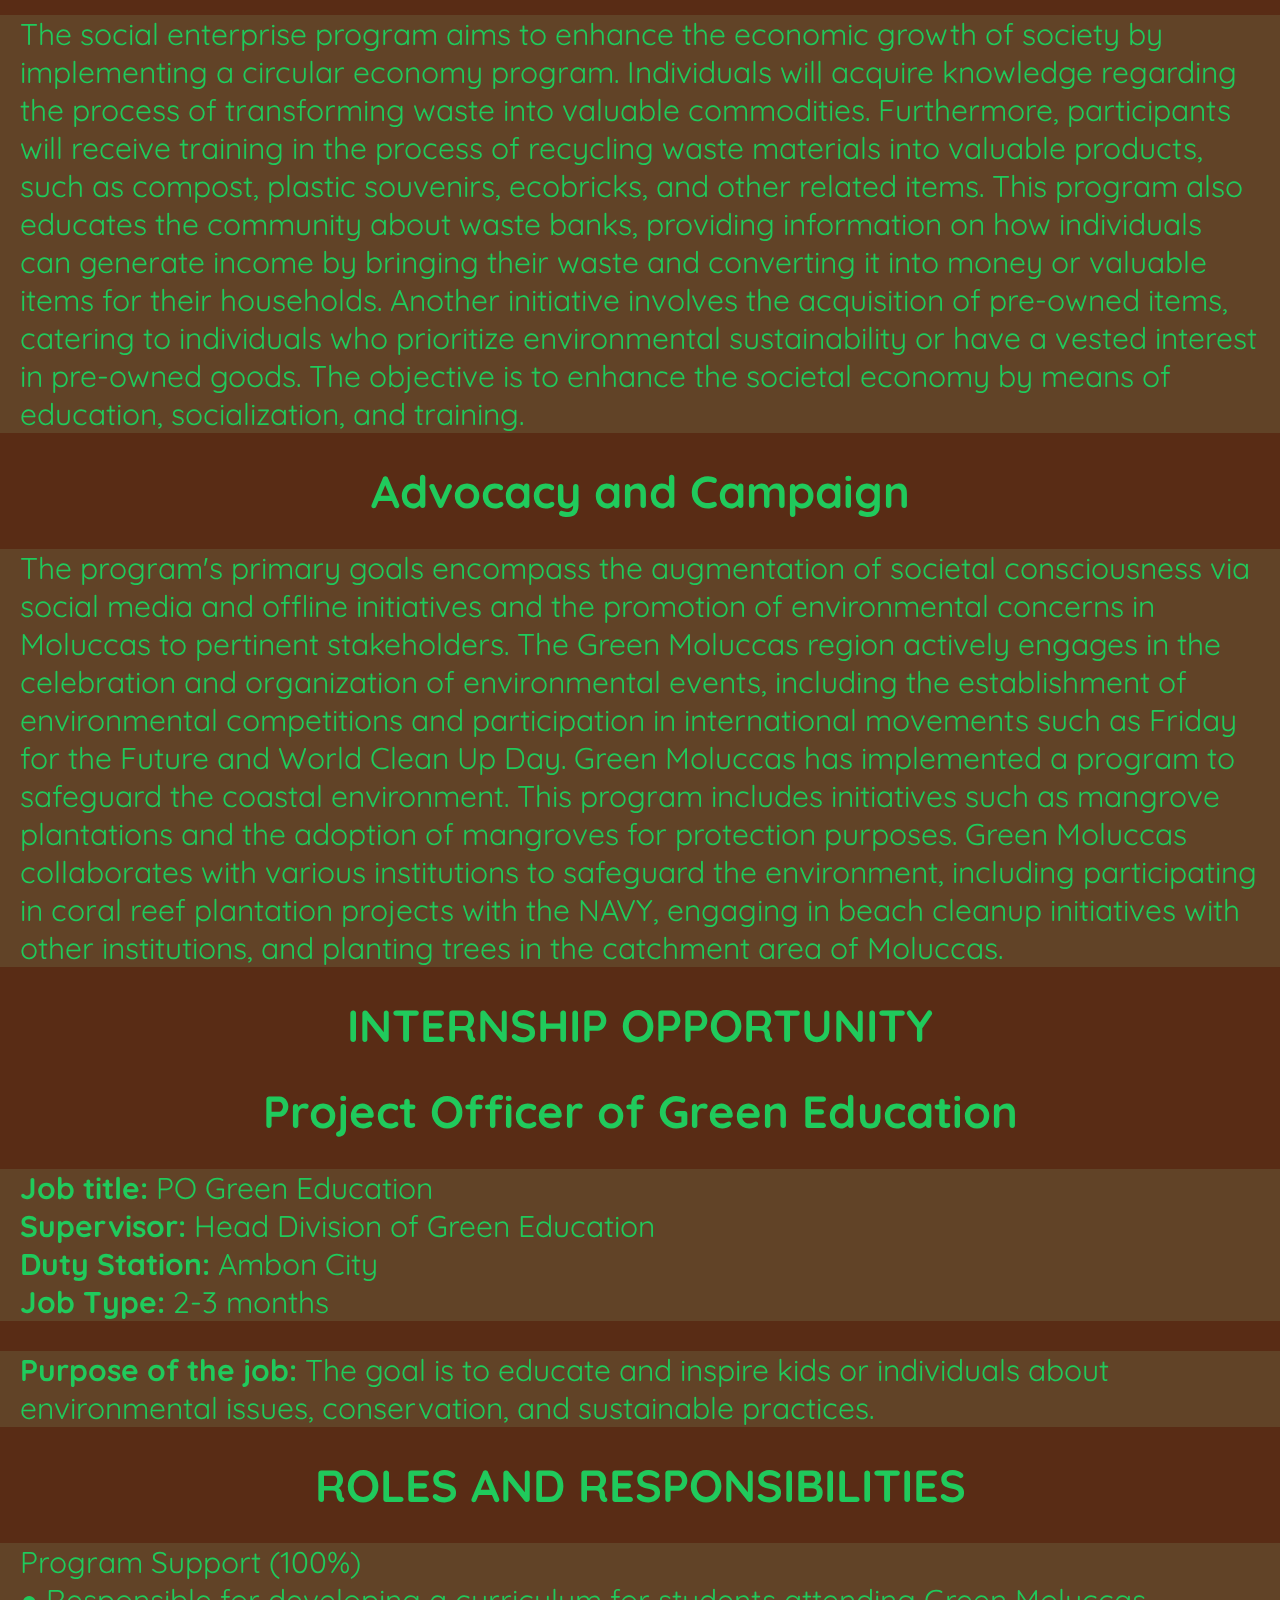
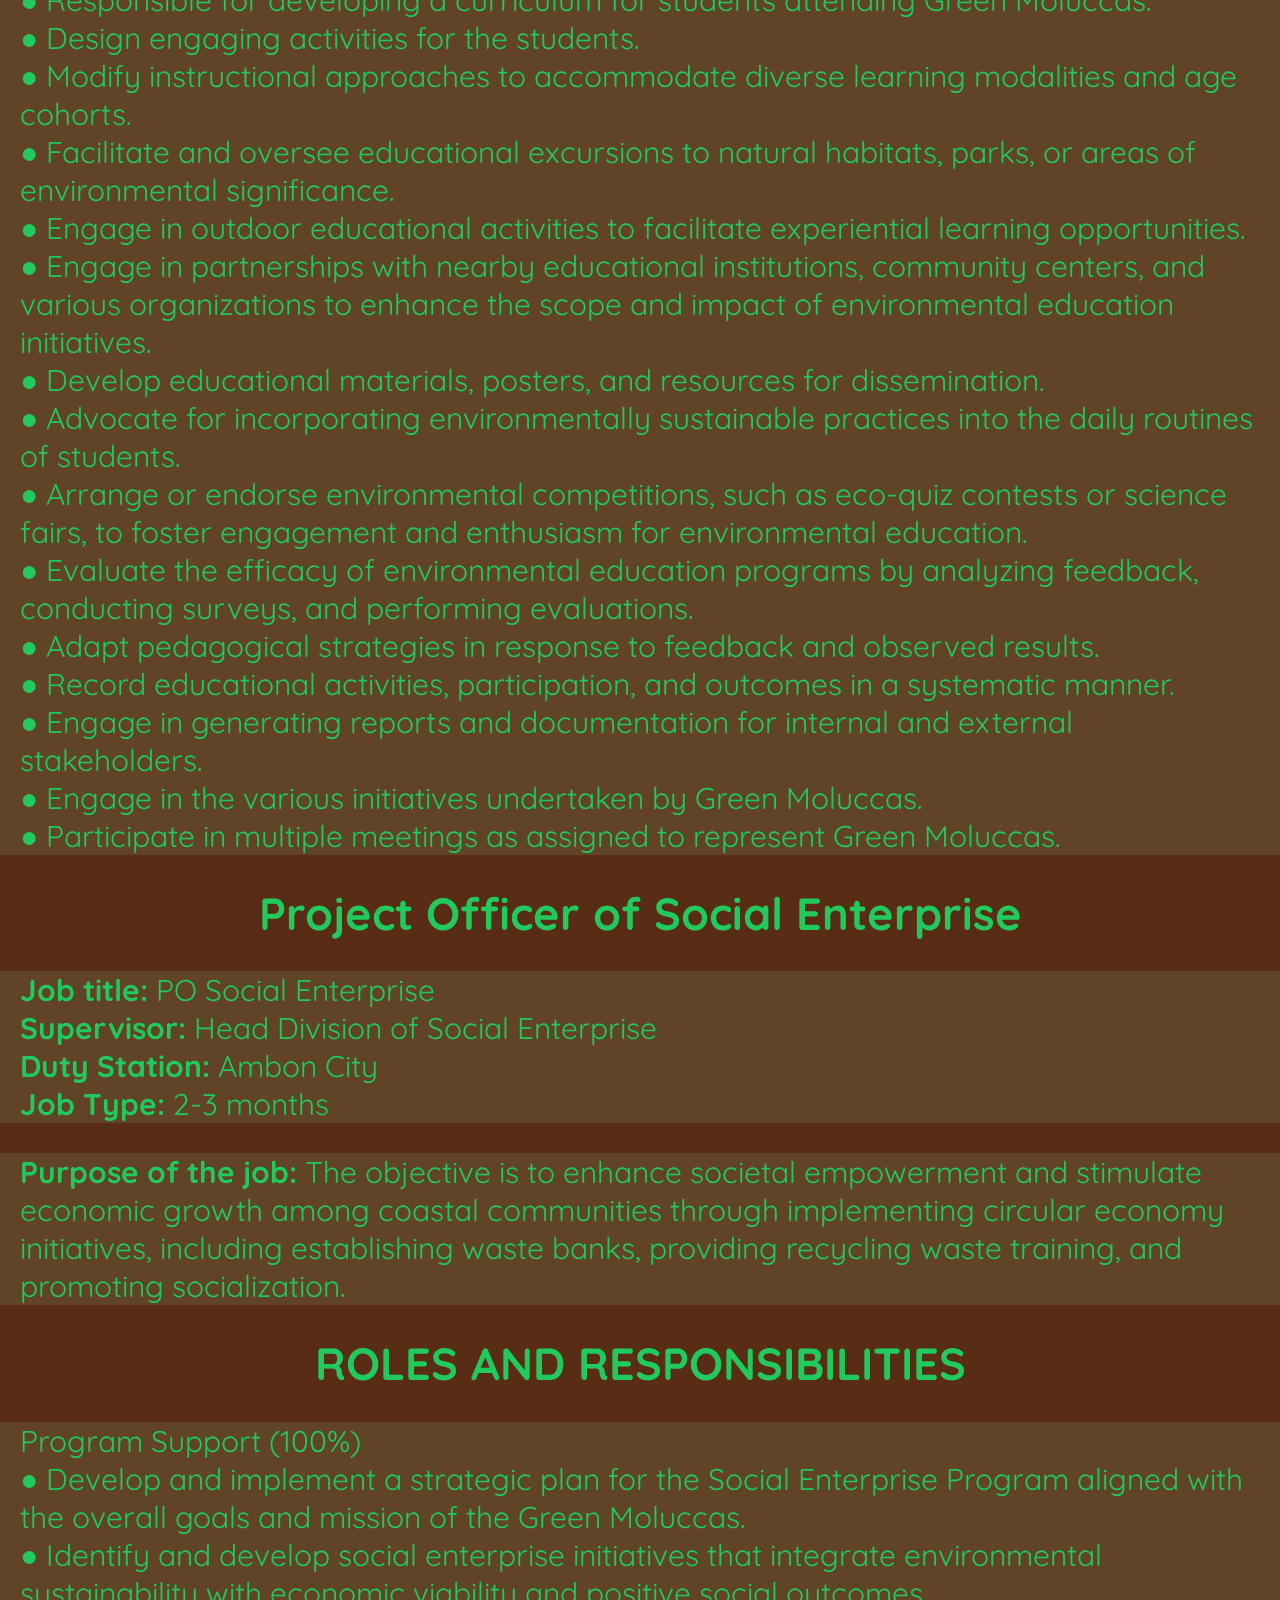
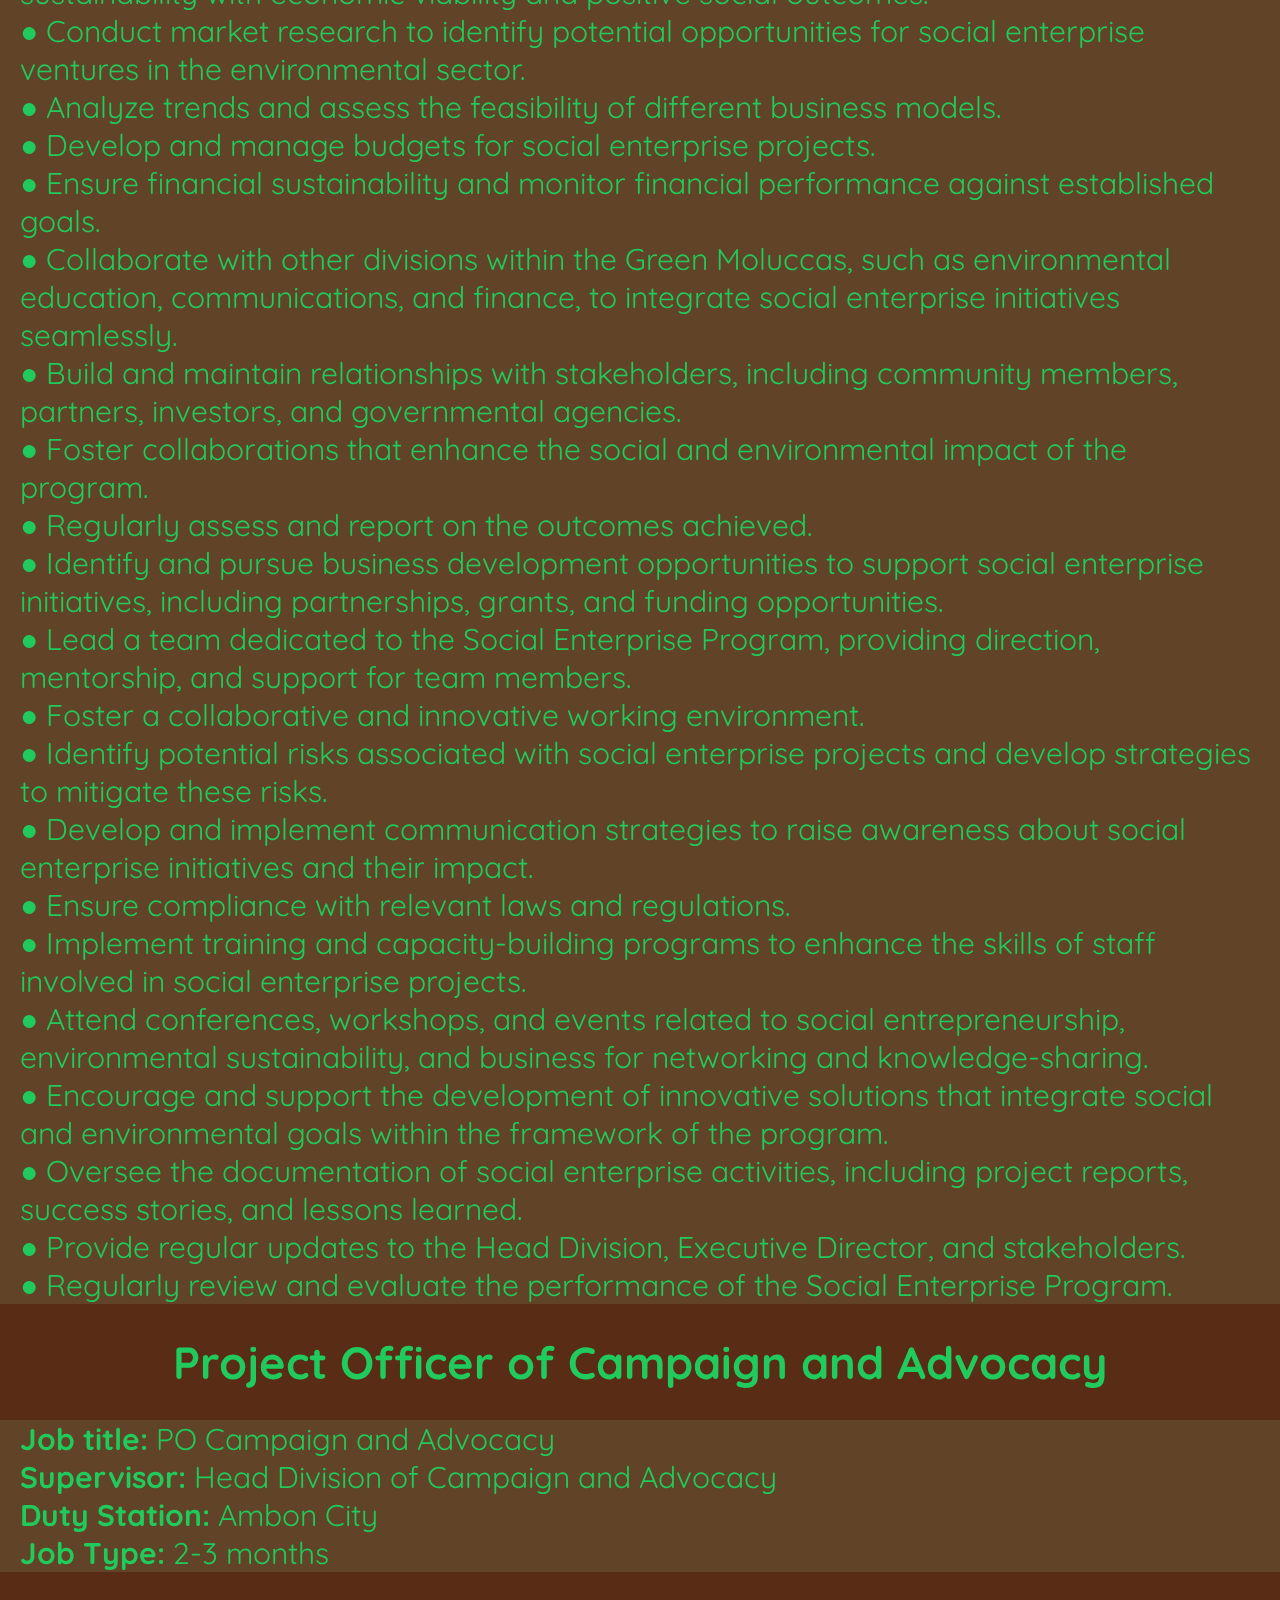
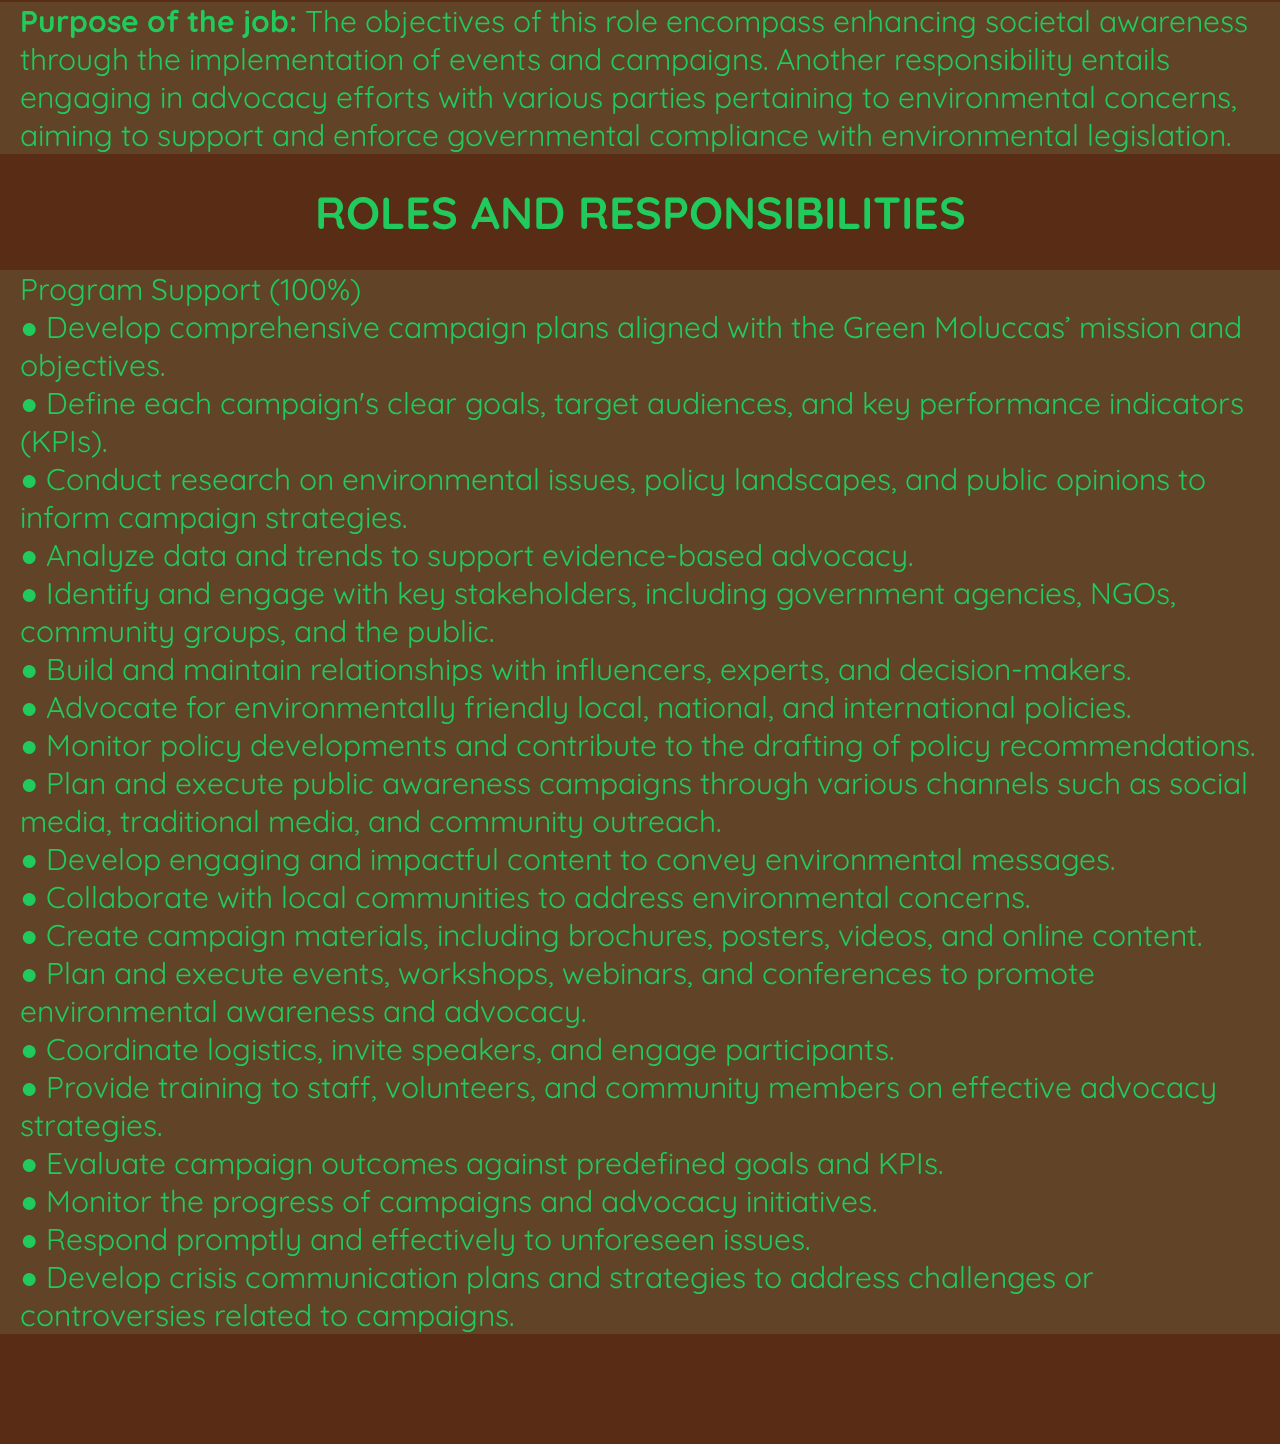
<file: volunteer.html>
<!DOCTYPE html>
<html>

<head>

    <link rel="stylesheet" type="text/css" href="mystyle.css">
    <title>
        Green Moluccas - Volunteer/Intern
    </title>
    <link rel="icon" href="images/Green Moluccas Logo.png">
    <link href="https://fonts.googleapis.com/css2?family=Quicksand:wght@400;500;700&display=swap" rel="stylesheet">


</head>
<div class="topnav">
    <a href="index.html">Home •</a>
    <a href="gallery.html"> Gallery •</a>
    <a href="whatWeDo.html"> Initiatives •</a>
    <a href="events.html"> Events •</a>
    <a href="articles.html"> Articles •</a>
    <a href="volunteer.html"> Volunteer/Intern •</a>
    <a href="donate.html"> Donate •</a>
    <a href="information.html"> About Us</a>
</div>
</header>

<body>
<canvas id="canvas"></canvas>
<img src="images/Green Moluccas Logo.png">
<h1><a href="https://bit.ly/VolunteerGM" target="_blank">Volunteer</a></h1>
<p style="text-align: center;     padding-left: 0px; padding-right: 0px;
">For those who are interested in dedicating yourself, please click the link above.</p>
<br>
<h1><a href="http://bit.ly/MagangGM" target="_blank">Internship Application</a></h1>
<p style="text-align: center;     padding-left: 0px; padding-right: 0px;
">For those how would be interested in an internship, please click the link above.</p>
<h1>Internship Information:</h1>
<p>Green Moluccas is a non-profit organization established in 2011 in Moluccas Province, Indonesia, with the primary objective of environmental preservation, heightened societal awareness, and empowerment in the realms of environment and disaster management. Its overarching goal is to foster a sustainable way of life for future generations. Green Moluccas enhances societal empowerment through education, training, and socialization, aiming to safeguard the environment. Green Moluccas achieves its missions through three primary initiatives: green education, social enterprise, and campaigning and advocacy.</p>

<h1>Green Education</h1>
<p>This program aims to enhance the environmental and disaster management knowledge of marginalized children in Moluccas Province through the implementation of green education. This program is specifically designed for children between the ages of 8 and 14 in the Moluccas region. Participants will engage in enjoyable activities within the mangrove forest located in Ambon Bay, where they will undertake a mini-project centered around environmental topics. This program aims to cultivate sustainability and empower individuals to become catalysts for change within their community. Individuals have the capacity to utilize their acquired knowledge in order to safeguard and maintain the environment.</p>

<h1>Social Enterprise</h1>
<p>The social enterprise program aims to enhance the economic growth of society by implementing a circular economy program. Individuals will acquire knowledge regarding the process of transforming waste into valuable commodities. Furthermore, participants will receive training in the process of recycling waste materials into valuable products, such as compost, plastic souvenirs, ecobricks, and other related items. This program also educates the community about waste banks, providing information on how individuals can generate income by bringing their waste and converting it into money or valuable items for their households. Another initiative involves the acquisition of pre-owned items, catering to individuals who prioritize environmental sustainability or have a vested interest in pre-owned goods. The objective is to enhance the societal economy by means of education, socialization, and training.</p>

<h1>Advocacy and Campaign</h1>
<p>The program's primary goals encompass the augmentation of societal consciousness via social media and offline initiatives and the promotion of environmental concerns in Moluccas to pertinent stakeholders. The Green Moluccas region actively engages in the celebration and organization of environmental events, including the establishment of environmental competitions and participation in international movements such as Friday for the Future and World Clean Up Day. Green Moluccas has implemented a program to safeguard the coastal environment. This program includes initiatives such as mangrove plantations and the adoption of mangroves for protection purposes. Green Moluccas collaborates with various institutions to safeguard the environment, including participating in coral reef plantation projects with the NAVY, engaging in beach cleanup initiatives with other institutions, and planting trees in the catchment area of Moluccas.</p>

<h1>INTERNSHIP OPPORTUNITY</h1>

<h1>Project Officer of Green Education</h1>
<p><strong>Job title:</strong> PO Green Education<br/>
<strong>Supervisor:</strong> Head Division of Green Education<br/>
<strong>Duty Station:</strong> Ambon City<br/>
<strong>Job Type:</strong> 2-3 months</p>

<p><strong>Purpose of the job:</strong> The goal is to educate and inspire kids or individuals about environmental issues, conservation, and sustainable practices.</p>

<h1>ROLES AND RESPONSIBILITIES</h1>
<p>Program Support (100%)<br/>
● Responsible for developing a curriculum for students attending Green Moluccas.<br/>
● Design engaging activities for the students.<br/>
● Modify instructional approaches to accommodate diverse learning modalities and age cohorts.<br/>
● Facilitate and oversee educational excursions to natural habitats, parks, or areas of environmental significance.<br/>
● Engage in outdoor educational activities to facilitate experiential learning opportunities.<br/>
● Engage in partnerships with nearby educational institutions, community centers, and various organizations to enhance the scope and impact of environmental education initiatives.<br/>
● Develop educational materials, posters, and resources for dissemination.<br/>
● Advocate for incorporating environmentally sustainable practices into the daily routines of students.<br/>
● Arrange or endorse environmental competitions, such as eco-quiz contests or science fairs, to foster engagement and enthusiasm for environmental education.<br/>
● Evaluate the efficacy of environmental education programs by analyzing feedback, conducting surveys, and performing evaluations.<br/>
● Adapt pedagogical strategies in response to feedback and observed results.<br/>
● Record educational activities, participation, and outcomes in a systematic manner.<br/>
● Engage in generating reports and documentation for internal and external stakeholders.<br/>
● Engage in the various initiatives undertaken by Green Moluccas.<br/>
● Participate in multiple meetings as assigned to represent Green Moluccas.</p>

<h1>Project Officer of Social Enterprise</h1>
<p><strong>Job title:</strong> PO Social Enterprise<br/>
<strong>Supervisor:</strong> Head Division of Social Enterprise<br/>
<strong>Duty Station:</strong> Ambon City<br/>
<strong>Job Type:</strong> 2-3 months</p>

<p><strong>Purpose of the job:</strong> The objective is to enhance societal empowerment and stimulate economic growth among coastal communities through implementing circular economy initiatives, including establishing waste banks, providing recycling waste training, and promoting socialization.</p>

<h1>ROLES AND RESPONSIBILITIES</h1>
<p>Program Support (100%)<br/>
● Develop and implement a strategic plan for the Social Enterprise Program aligned with the overall goals and mission of the Green Moluccas.<br/>
● Identify and develop social enterprise initiatives that integrate environmental sustainability with economic viability and positive social outcomes.<br/>
● Conduct market research to identify potential opportunities for social enterprise ventures in the environmental sector.<br/>
● Analyze trends and assess the feasibility of different business models.<br/>
● Develop and manage budgets for social enterprise projects.<br/>
● Ensure financial sustainability and monitor financial performance against established goals.<br/>
● Collaborate with other divisions within the Green Moluccas, such as environmental education, communications, and finance, to integrate social enterprise initiatives seamlessly.<br/>
● Build and maintain relationships with stakeholders, including community members, partners, investors, and governmental agencies.<br/>
● Foster collaborations that enhance the social and environmental impact of the program.<br/>
● Regularly assess and report on the outcomes achieved.<br/>
● Identify and pursue business development opportunities to support social enterprise initiatives, including partnerships, grants, and funding opportunities.<br/>
● Lead a team dedicated to the Social Enterprise Program, providing direction, mentorship, and support for team members.<br/>
● Foster a collaborative and innovative working environment.<br/>
● Identify potential risks associated with social enterprise projects and develop strategies to mitigate these risks.<br/>
● Develop and implement communication strategies to raise awareness about social enterprise initiatives and their impact.<br/>
● Ensure compliance with relevant laws and regulations.<br/>
● Implement training and capacity-building programs to enhance the skills of staff involved in social enterprise projects.<br/>
● Attend conferences, workshops, and events related to social entrepreneurship, environmental sustainability, and business for networking and knowledge-sharing.<br/>
● Encourage and support the development of innovative solutions that integrate social and environmental goals within the framework of the program.<br/>
● Oversee the documentation of social enterprise activities, including project reports, success stories, and lessons learned.<br/>
● Provide regular updates to the Head Division, Executive Director, and stakeholders.<br/>
● Regularly review and evaluate the performance of the Social Enterprise Program.</p>

<h1>Project Officer of Campaign and Advocacy</h1>
<p><strong>Job title:</strong> PO Campaign and Advocacy<br/>
<strong>Supervisor:</strong> Head Division of Campaign and Advocacy<br/>
<strong>Duty Station:</strong> Ambon City<br/>
<strong>Job Type:</strong> 2-3 months</p>

<p><strong>Purpose of the job:</strong> The objectives of this role encompass enhancing societal awareness through the implementation of events and campaigns. Another responsibility entails engaging in advocacy efforts with various parties pertaining to environmental concerns, aiming to support and enforce governmental compliance with environmental legislation.</p>

<h1>ROLES AND RESPONSIBILITIES</h1>
<p>Program Support (100%)<br/>
● Develop comprehensive campaign plans aligned with the Green Moluccas’ mission and objectives.<br/>
● Define each campaign's clear goals, target audiences, and key performance indicators (KPIs).<br/>
● Conduct research on environmental issues, policy landscapes, and public opinions to inform campaign strategies.<br/>
● Analyze data and trends to support evidence-based advocacy.<br/>
● Identify and engage with key stakeholders, including government agencies, NGOs, community groups, and the public.<br/>
● Build and maintain relationships with influencers, experts, and decision-makers.<br/>
● Advocate for environmentally friendly local, national, and international policies.<br/>
● Monitor policy developments and contribute to the drafting of policy recommendations.<br/>
● Plan and execute public awareness campaigns through various channels such as social media, traditional media, and community outreach.<br/>
● Develop engaging and impactful content to convey environmental messages.<br/>
● Collaborate with local communities to address environmental concerns.<br/>
● Create campaign materials, including brochures, posters, videos, and online content.<br/>
● Plan and execute events, workshops, webinars, and conferences to promote environmental awareness and advocacy.<br/>
● Coordinate logistics, invite speakers, and engage participants.<br/>
● Provide training to staff, volunteers, and community members on effective advocacy strategies.<br/>
● Evaluate campaign outcomes against predefined goals and KPIs.<br/>
● Monitor the progress of campaigns and advocacy initiatives.<br/>
● Respond promptly and effectively to unforeseen issues.<br/>
● Develop crisis communication plans and strategies to address challenges or controversies related to campaigns.</p>
<script>
  const canvas = document.getElementById('canvas');
  const ctx = canvas.getContext('2d');
  const goldenRatio = 1.61803398875;

  function drawComplexChrysanthemumSpiral(scale, offsetX, offsetY, color) {
    ctx.save();
    ctx.translate(offsetX, offsetY);

    for (let i = 0; i < 1500; i++) {
      ctx.beginPath();
      ctx.strokeStyle = color;
      ctx.lineWidth = 1;

      const angle = i * goldenRatio * Math.PI;

      const x1 = Math.cos(angle) * scale * i;
      const y1 = Math.sin(angle) * scale * i;

      const x2 = Math.cos(angle + 0.001) * scale * (i + 1);
      const y2 = Math.sin(angle + 0.001) * scale * (i + 1);

      ctx.moveTo(x1, y1);
      ctx.lineTo(x2, y2);

      ctx.stroke();
    }

    for (let i = 0; i < 7777; i++) {
      ctx.beginPath();
      ctx.strokeStyle = color;
      ctx.lineWidth = 222;

      const angle = -i * goldenRatio * Math.PI;

      const x1 = Math.cos(angle) * scale * i;
      const y1 = Math.sin(angle) * scale * i;

      const x2 = Math.cos(angle - 0.0016) * scale * (i + 1.6);
      const y2 = Math.sin(angle - 0.0016) * scale * (i + 1.6);

      ctx.moveTo(x1, y1);
      ctx.lineTo(x2, y2);

      ctx.stroke();
    }

    ctx.restore();
  }

  function resizeCanvas() {
    canvas.width = window.innerWidth;
    canvas.height = window.innerHeight;
    ctx.clearRect(0, 0, canvas.width, canvas.height);

    const scale = canvas.width / 2500;
    const offsetX = canvas.width / 2;
    const offsetY = canvas.height / 2;

    drawComplexChrysanthemumSpiral(scale, offsetX, offsetY, '#00001');
  }screenTop

  window.addEventListener('resize', resizeCanvas);
  resizeCanvas();
</script>
<br>
<br>
<br>
<br>
<div class="footer">
        Green Moluccas - Creating a green and sustainable environment.   <br>
        Contact Us - BTN Passo Indah Blok BII No 22, Teluk Ambon Baguala | <a style="color: #095b1f; text-decoration: none;" href="tel:+6282296287595">+6282296287595</a> | info@greenmoluccas.id
        <br>
        Follow Us:
        <a href="https://www.instagram.com/accounts/login/?next=https%3A%2F%2Fwww.instagram.com%2Fgreenmoluccas.id%2F%3Fhl%3Den&is_from_rle" target="_blank" style="color: #095b1f; text-decoration: none;">Instagram</a> |
        <a href="https://www.youtube.com/channel/UCEOhMJRiOeGinYhbmwOsuWQ" target="_blank" style="color: #095b1f; text-decoration: none;">YouTube</a> |
        <a href="https://www.linkedin.com/in/green-moluccas-7292b9257/" target="_blank" style="color: #095b1f; text-decoration: none;">LinkedIn</a>
</div>
</body>

</html>
</file>
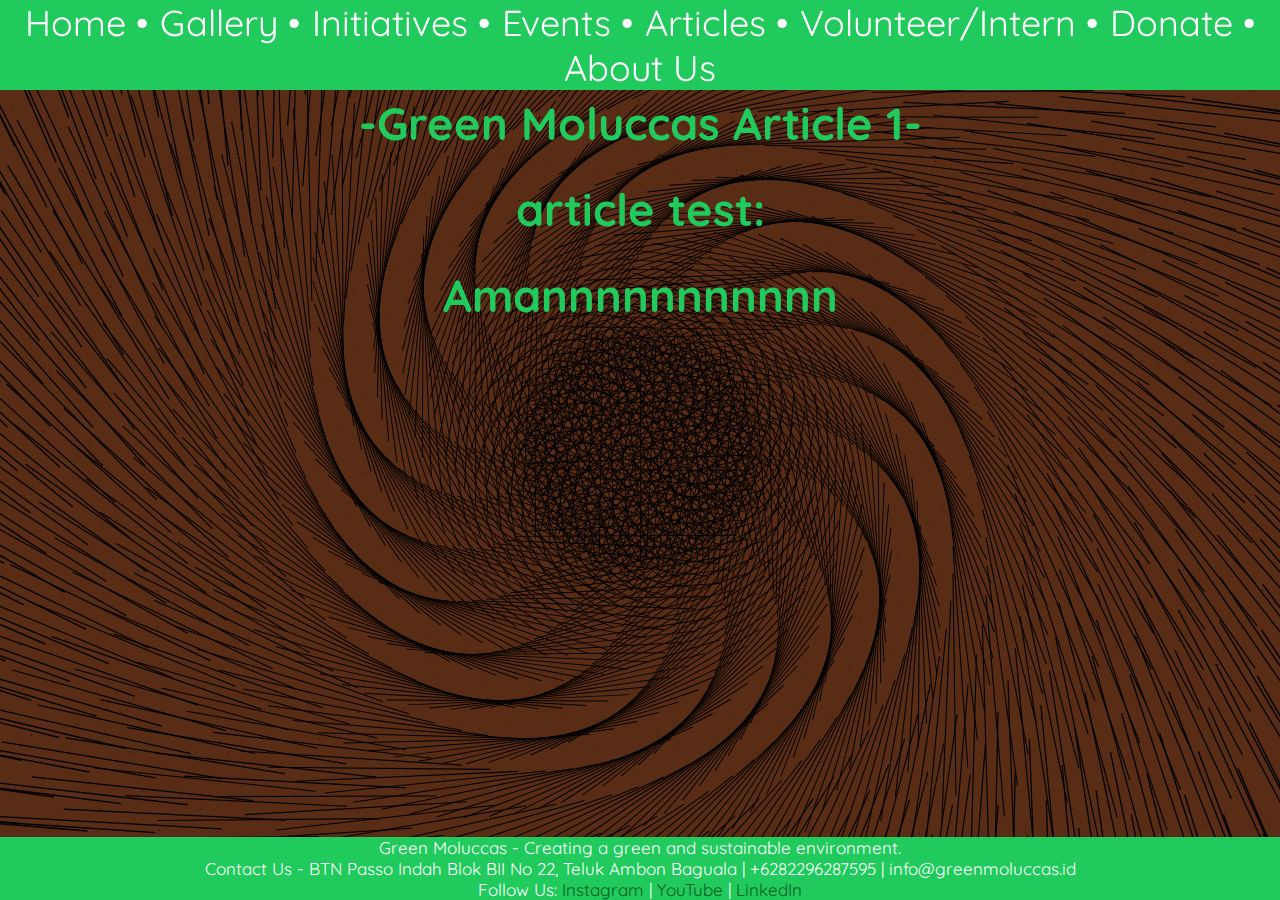
<file: articles/article1.html>
<!DOCTYPE html>
<html>

<head>

    <link rel="stylesheet" type="text/css" href="../mystyle.css">
    <title>
        Green Moluccas - Article 1
    </title>
    <link rel="icon" href="../images/Green Moluccas Logo.png">
    <link href="https://fonts.googleapis.com/css2?family=Quicksand:wght@400;500;700&display=swap" rel="stylesheet">


</head>
<div class="topnav">
    <a href="../index.html">Home •</a>
    <a href="../gallery.html"> Gallery •</a>
    <a href="../whatWeDo.html"> Initiatives •</a>
    <a href="../events.html"> Events •</a>
    <a href="../articles.html"> Articles •</a>
    <a href="../volunteer.html"> Volunteer/Intern •</a>
    <a href="../donate.html"> Donate •</a>
    <a href="../information.html"> About Us</a>
</div>
</header>

<body>
<canvas id="canvas"></canvas>
<h1>    -Green Moluccas Article 1-<br>
</h1>
<h1>article test:</h1>
<h1>Amannnnnnnnnnn</h1>
<script>
  const canvas = document.getElementById('canvas');
  const ctx = canvas.getContext('2d');
  const goldenRatio = 1.61803398875;

  function drawComplexChrysanthemumSpiral(scale, offsetX, offsetY, color) {
    ctx.save();
    ctx.translate(offsetX, offsetY);

    for (let i = 0; i < 1500; i++) {
      ctx.beginPath();
      ctx.strokeStyle = color;
      ctx.lineWidth = 1;

      const angle = i * goldenRatio * Math.PI;

      const x1 = Math.cos(angle) * scale * i;
      const y1 = Math.sin(angle) * scale * i;

      const x2 = Math.cos(angle + 0.001) * scale * (i + 1);
      const y2 = Math.sin(angle + 0.001) * scale * (i + 1);

      ctx.moveTo(x1, y1);
      ctx.lineTo(x2, y2);

      ctx.stroke();
    }

    for (let i = 0; i < 7777; i++) {
      ctx.beginPath();
      ctx.strokeStyle = color;
      ctx.lineWidth = 222;

      const angle = -i * goldenRatio * Math.PI;

      const x1 = Math.cos(angle) * scale * i;
      const y1 = Math.sin(angle) * scale * i;

      const x2 = Math.cos(angle - 0.0016) * scale * (i + 1.6);
      const y2 = Math.sin(angle - 0.0016) * scale * (i + 1.6);

      ctx.moveTo(x1, y1);
      ctx.lineTo(x2, y2);

      ctx.stroke();
    }

    ctx.restore();
  }

  function resizeCanvas() {
    canvas.width = window.innerWidth;
    canvas.height = window.innerHeight;
    ctx.clearRect(0, 0, canvas.width, canvas.height);

    const scale = canvas.width / 2500;
    const offsetX = canvas.width / 2;
    const offsetY = canvas.height / 2;

    drawComplexChrysanthemumSpiral(scale, offsetX, offsetY, '#00001');
  }screenTop

  window.addEventListener('resize', resizeCanvas);
  resizeCanvas();
</script>
<div class="footer">
        Green Moluccas - Creating a green and sustainable environment.   <br>
        Contact Us - BTN Passo Indah Blok BII No 22, Teluk Ambon Baguala | +6282296287595 | info@greenmoluccas.id
        <br>
        Follow Us:
        <a href="https://www.instagram.com/accounts/login/?next=https%3A%2F%2Fwww.instagram.com%2Fgreenmoluccas.id%2F%3Fhl%3Den&is_from_rle" target="_blank" style="color: #095b1f; text-decoration: none;">Instagram</a> |
        <a href="https://www.youtube.com/channel/UCEOhMJRiOeGinYhbmwOsuWQ" target="_blank" style="color: #095b1f; text-decoration: none;">YouTube</a> |
        <a href="https://www.linkedin.com/in/green-moluccas-7292b9257/" target="_blank" style="color: #095b1f; text-decoration: none;">LinkedIn</a>
</div>
</body>

</html>
</file>
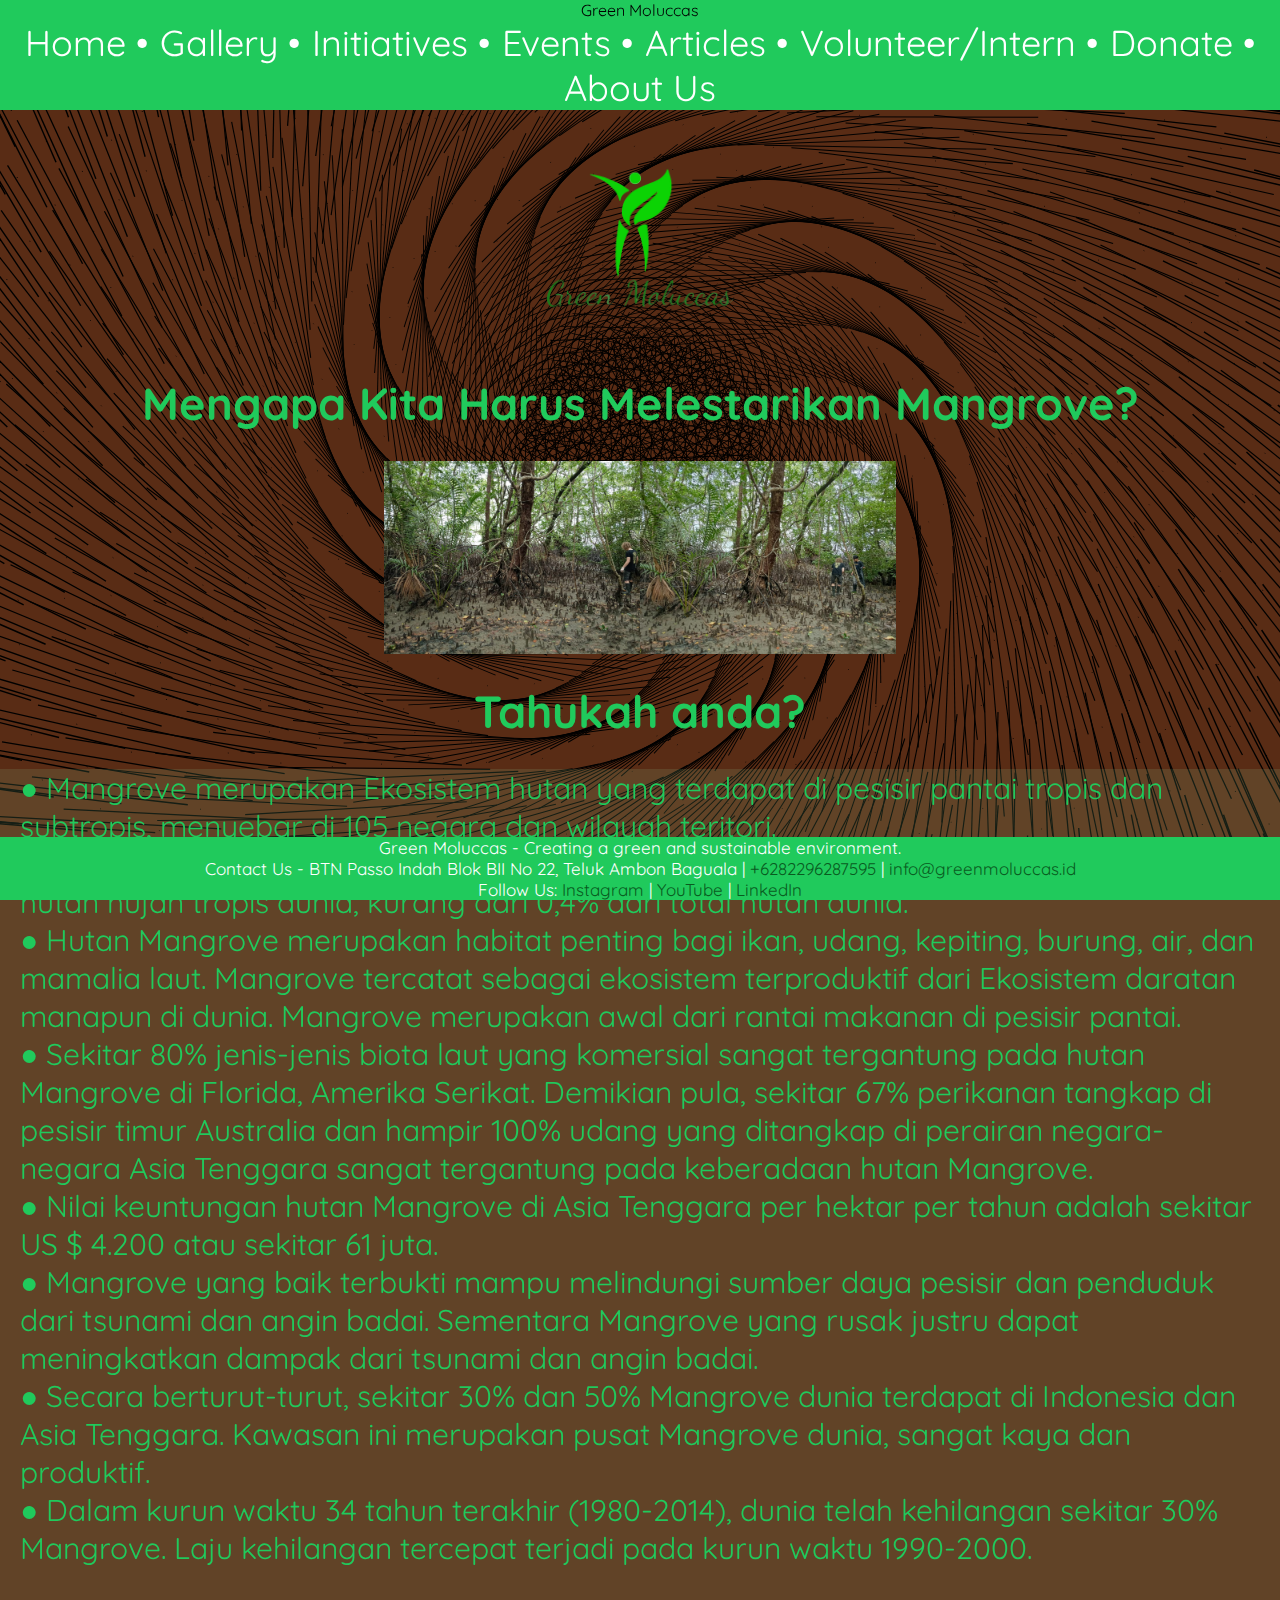
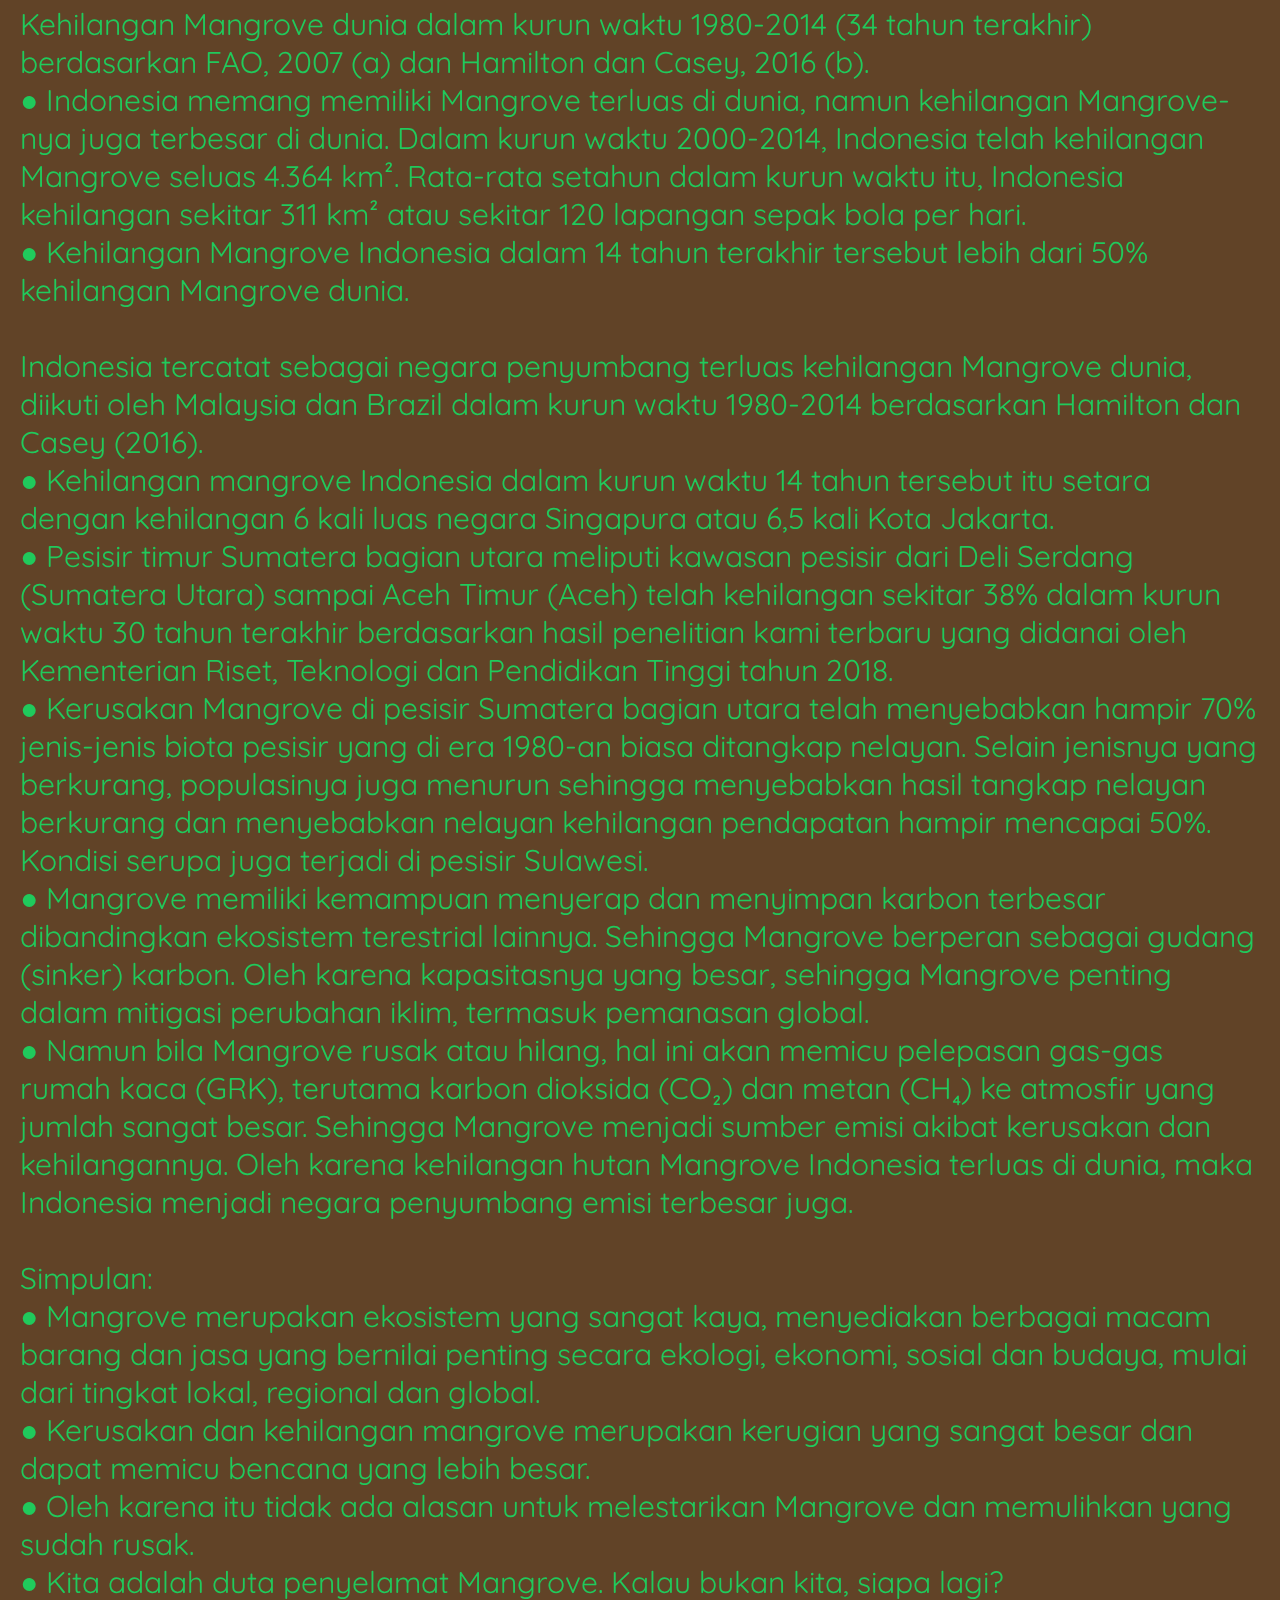
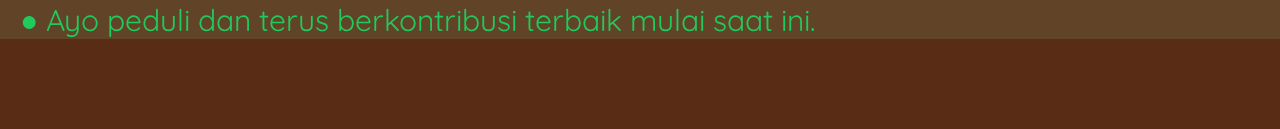
<file: articles/MengapaKitaHarusMelestarikanMangrove.html>
<!DOCTYPE html>
<html>

<head>

    <link rel="stylesheet" type="text/css" href="../mystyle.css">
    <title>
        Green Moluccas - Mengapa Kita Harus Melestarikan Mangrove?
    </title>
    <link rel="icon" href="../images/Green Moluccas Logo.png">
    <link href="https://fonts.googleapis.com/css2?family=Quicksand:wght@400;500;700&display=swap" rel="stylesheet">


</head>
<body>
<div class="topnav">
    <p2>Green Moluccas</p2><br>
    <a style="white-space: nowrap;" href="../index.html">Home •</a>
    <a style="white-space: nowrap;" href="../gallery.html"> Gallery •</a>
    <a style="white-space: nowrap;" href="../whatWeDo.html"> Initiatives •</a>
    <a style="white-space: nowrap;" href="../events.html"> Events •</a>
    <a style="white-space: nowrap;" href="../articles.html"> Articles •</a>
    <a style="white-space: nowrap;" href="../volunteer.html"> Volunteer/Intern •</a>
    <a style="white-space: nowrap;" href="../donate.html"> Donate •</a>
    <a style="white-space: nowrap;" href="../information.html"> About Us</a>
</div>


<canvas id="canvas"></canvas>
<img src="../images/Green Moluccas Logo.png">
<h1>Mengapa Kita Harus Melestarikan Mangrove?</h1>
<img src="../images/Mengapa Kita Harus Melestarikan Mangrove image.jpg"><img src="../images/Mengapa Kita Harus Melestarikan Mangrove image2.jpg"><br>
<br>
<h1>Tahukah anda?</h1>
<p>
  ● Mangrove merupakan Ekosistem hutan yang terdapat di pesisir pantai tropis dan subtropis, menyebar di 105 negara dan wilayah teritori.<br>
  ● Mangrove merupakan sumber daya alam yang langka. Luasnya kurang dari 1% dari hutan hujan tropis dunia, kurang dari 0,4% dari total hutan dunia.<br>
  ● Hutan Mangrove merupakan habitat penting bagi ikan, udang, kepiting, burung, air, dan mamalia laut. Mangrove tercatat sebagai ekosistem terproduktif dari Ekosistem daratan manapun di dunia. Mangrove merupakan awal dari rantai makanan di pesisir pantai.<br>
  ● Sekitar 80% jenis-jenis biota laut yang komersial sangat tergantung pada hutan Mangrove di Florida, Amerika Serikat. Demikian pula, sekitar 67% perikanan tangkap di pesisir timur Australia dan hampir 100% udang yang ditangkap di perairan negara-negara Asia Tenggara sangat tergantung pada keberadaan hutan Mangrove.<br>
  ● Nilai keuntungan hutan Mangrove di Asia Tenggara per hektar per tahun adalah sekitar US $ 4.200 atau sekitar 61 juta.<br>
  ● Mangrove yang baik terbukti mampu melindungi sumber daya pesisir dan penduduk dari tsunami dan angin badai. Sementara Mangrove yang rusak justru dapat meningkatkan dampak dari tsunami dan angin badai.<br>
  ● Secara berturut-turut, sekitar 30% dan 50% Mangrove dunia terdapat di Indonesia dan Asia Tenggara. Kawasan ini merupakan pusat Mangrove dunia, sangat kaya dan produktif.<br>
  ● Dalam kurun waktu 34 tahun terakhir (1980-2014), dunia telah kehilangan sekitar 30% Mangrove. Laju kehilangan tercepat terjadi pada kurun waktu 1990-2000.<br>
  <br>Kehilangan Mangrove dunia dalam kurun waktu 1980-2014 (34 tahun terakhir) berdasarkan FAO, 2007 (a) dan Hamilton dan Casey, 2016 (b).<br>
  ● Indonesia memang memiliki Mangrove terluas di dunia, namun kehilangan Mangrove-nya juga terbesar di dunia. Dalam kurun waktu 2000-2014, Indonesia telah kehilangan Mangrove seluas 4.364 km². Rata-rata setahun dalam kurun waktu itu, Indonesia kehilangan sekitar 311 km² atau sekitar 120 lapangan sepak bola per hari.<br>
  ● Kehilangan Mangrove Indonesia dalam 14 tahun terakhir tersebut lebih dari 50% kehilangan Mangrove dunia.<br>
  <br>Indonesia tercatat sebagai negara penyumbang terluas kehilangan Mangrove dunia, diikuti oleh Malaysia dan Brazil dalam kurun waktu 1980-2014 berdasarkan Hamilton dan Casey (2016).<br>
  ● Kehilangan mangrove Indonesia dalam kurun waktu 14 tahun tersebut itu setara dengan kehilangan 6 kali luas negara Singapura atau 6,5 kali Kota Jakarta.<br>
  ● Pesisir timur Sumatera bagian utara meliputi kawasan pesisir dari Deli Serdang (Sumatera Utara) sampai Aceh Timur (Aceh) telah kehilangan sekitar 38% dalam kurun waktu 30 tahun terakhir berdasarkan hasil penelitian kami terbaru yang didanai oleh Kementerian Riset, Teknologi dan Pendidikan Tinggi tahun 2018.<br>
  ● Kerusakan Mangrove di pesisir Sumatera bagian utara telah menyebabkan hampir 70% jenis-jenis biota pesisir yang di era 1980-an biasa ditangkap nelayan. Selain jenisnya yang berkurang, populasinya juga menurun sehingga menyebabkan hasil tangkap nelayan berkurang dan menyebabkan nelayan kehilangan pendapatan hampir mencapai 50%. Kondisi serupa juga terjadi di pesisir Sulawesi.<br>
  ● Mangrove memiliki kemampuan menyerap dan menyimpan karbon terbesar dibandingkan ekosistem terestrial lainnya. Sehingga Mangrove berperan sebagai gudang (sinker) karbon. Oleh karena kapasitasnya yang besar, sehingga Mangrove penting dalam mitigasi perubahan iklim, termasuk pemanasan global.<br>
  ● Namun bila Mangrove rusak atau hilang, hal ini akan memicu pelepasan gas-gas rumah kaca (GRK), terutama karbon dioksida (CO₂) dan metan (CH₄) ke atmosfir yang jumlah sangat besar. Sehingga Mangrove menjadi sumber emisi akibat kerusakan dan kehilangannya. Oleh karena kehilangan hutan Mangrove Indonesia terluas di dunia, maka Indonesia menjadi negara penyumbang emisi terbesar juga.<br>
  <br>Simpulan:<br>
  ● Mangrove merupakan ekosistem yang sangat kaya, menyediakan berbagai macam barang dan jasa yang bernilai penting secara ekologi, ekonomi, sosial dan budaya, mulai dari tingkat lokal, regional dan global.<br>
  ● Kerusakan dan kehilangan mangrove merupakan kerugian yang sangat besar dan dapat memicu bencana yang lebih besar.<br>
  ● Oleh karena itu tidak ada alasan untuk melestarikan Mangrove dan memulihkan yang sudah rusak.<br>
  ● Kita adalah duta penyelamat Mangrove. Kalau bukan kita, siapa lagi?<br>
  ● Ayo peduli dan terus berkontribusi terbaik mulai saat ini.<br>
</p>

<br>
<br>
<br>

<script>
  const canvas = document.getElementById('canvas');
  const ctx = canvas.getContext('2d');
  const goldenRatio = 1.61803398875;

  function drawComplexChrysanthemumSpiral(scale, offsetX, offsetY, color) {
    ctx.save();
    ctx.translate(offsetX, offsetY);

    for (let i = 0; i < 1500; i++) {
      ctx.beginPath();
      ctx.strokeStyle = color;
      ctx.lineWidth = 1;

      const angle = i * goldenRatio * Math.PI;

      const x1 = Math.cos(angle) * scale * i;
      const y1 = Math.sin(angle) * scale * i;

      const x2 = Math.cos(angle + 0.001) * scale * (i + 1);
      const y2 = Math.sin(angle + 0.001) * scale * (i + 1);

      ctx.moveTo(x1, y1);
      ctx.lineTo(x2, y2);

      ctx.stroke();
    }

    for (let i = 0; i < 7777; i++) {
      ctx.beginPath();
      ctx.strokeStyle = color;
      ctx.lineWidth = 222;

      const angle = -i * goldenRatio * Math.PI;

      const x1 = Math.cos(angle) * scale * i;
      const y1 = Math.sin(angle) * scale * i;

      const x2 = Math.cos(angle - 0.0016) * scale * (i + 1.6);
      const y2 = Math.sin(angle - 0.0016) * scale * (i + 1.6);

      ctx.moveTo(x1, y1);
      ctx.lineTo(x2, y2);

      ctx.stroke();
    }

    ctx.restore();
  }

  function resizeCanvas() {
    canvas.width = window.innerWidth;
    canvas.height = window.innerHeight;
    ctx.clearRect(0, 0, canvas.width, canvas.height);

    const scale = canvas.width / 2500;
    const offsetX = canvas.width / 2;
    const offsetY = canvas.height / 2;

    drawComplexChrysanthemumSpiral(scale, offsetX, offsetY, '#00001');
  }screenTop

  window.addEventListener('resize', resizeCanvas);
  resizeCanvas();
</script>
<div class="footer">
        Green Moluccas - Creating a green and sustainable environment.   <br>
        Contact Us - BTN Passo Indah Blok BII No 22, Teluk Ambon Baguala | <a style="color: #095b1f; text-decoration: none;" href="tel:+6282296287595">+6282296287595</a> | <a style="color: #095b1f; text-decoration: none;" href="mailto:info@greenmoluccas.id">info@greenmoluccas.id</a>
        <br>
        Follow Us:
        <a href="https://www.instagram.com/accounts/login/?next=https%3A%2F%2Fwww.instagram.com%2Fgreenmoluccas.id%2F%3Fhl%3Den&is_from_rle" target="_blank" style="color: #095b1f; text-decoration: none;">Instagram</a> |
        <a href="https://www.youtube.com/channel/UCEOhMJRiOeGinYhbmwOsuWQ" target="_blank" style="color: #095b1f; text-decoration: none;">YouTube</a> |
        <a href="https://www.linkedin.com/in/green-moluccas-7292b9257/" target="_blank" style="color: #095b1f; text-decoration: none;">LinkedIn</a>
</div>
</body>

</html>
</file>
<file: mystyle.css>
body {
    margin: 0;
    background: rgb(89, 44, 21); /* Deep brown color inspired by Ambon's earthy tones */
    position: relative;
    font-family: quicksand, sans-serif; /* Generic font family */
}

canvas {
    display: block;
    position: fixed;
    top: 0;
    left: 0;
    z-index: -1;
}

h1 {
    color: #20ca5c; /* Deep forest green color for headers */
    font-size: 45px;
    margin-top: 5px; /* Create space between header and content */
}

p {
    color: #20ca5c; /* Dark forest green color for paragraphs */
    font-size: 30px;
    text-align: left;
    padding-left: 20px;
    padding-right: 20px;
    background-color: rgba(152, 215, 153, 0.137)
}

html {
    text-align: center;
}


.style2 {
    filter: none;
}

.topnav {
    background-color: #20ca5c;
    
}
.topnav a{
    text-decoration: none; /* Remove default underline */
    color: #ffffff;
    font-size: 36px;
 /*   border-right: 1px solid #c9ffe9; /* Solid line between elements */
   /* border-left: 1px solid #c9ffe9; /* Solid line between elements */
padding-left: 4px;
padding-right: 4px;
}

.footer {
    position: fixed;
    bottom: 0;
    width: 100%;
    font-size: 17px;
    text-align: center;
    color: #ffffff;
    background-color: #20ca5c; /* Warm brown background inspired by Ambon's soil */
    padding: 0px; /* Padding for footer content */
}


img {
    max-width: 20%;
    height: auto;
    color: #c9ffe9; /* Light green for images */
  }

  a {
    color: #20ca5c; /* Dark forest green for links */
  }

  .lightgallery1 a {
    height: auto;
  }

  .lightgallery1 a img {
    margin: 4px;
    max-width: 20%;
    background-color: #c9ffe9;
  }

  /* New CSS for image dimensions */
  .gallery-image {
    width: 300px; /* Adjust as needed */
    height: 200px; /* Adjust as needed */
    object-fit: cover; /* Ensures the image covers the specified dimensions */
  }

button {
    border: none;
    color: #c9ffe9; /* White color for button text */
    background-color: #20ca5c; /* Deep forest green for button background */
    padding: 15px 52px;
    text-align: center;
    display: inline-block;
    font-size: 20px;
    cursor: pointer; /* Add cursor pointer to indicate interactivity */
    border-radius: 5px; /* Rounded corners for button */
    margin-top: 20px; /* Spacing above button */
}

strong {
    color: #20ca5c; /* Change text color to green */
}

li {
    color: #20ca5c; /* Change text color to green */
}

@media only screen and (min-device-width: 320px) and (max-device-width: 480px) {
    body {
        margin: 0;
        background: rgb(91, 53, 32);
        position: relative;
        width: 100%;
    }

    canvas {
        display: block;
        position: fixed;
        top: 0;
        left: 0;
        z-index: -1;
    }

    button {
        color: #c9ffe9;
        background-color: #20ca5c;
        padding: 30px 104px;
        text-align: center;
        display: inline-block;
        font-size: 40px;
        border: none;
    }

    p {
        color: #20ca5c;
        bottom: 0;
        font-size: 40px;
    }

    .topnav {
        background-color: #20ca5c;
        
    }
    .topnav a{
        text-decoration: none; /* Remove default underline */
        color: #ffffff;
        font-size: 50px;
    padding-left: 4px;
    padding-right: 4px;
    }
    .footer {
        position: fixed;
        bottom: 0;
        width: 100%;
        font-size: 22px;
        text-align: center;
        color: #ffffff;
        background-color: #20ca5c; /* Warm brown background inspired by Ambon's soil */
        padding: 0px; /* Padding for footer content */
    }
}
</file>
